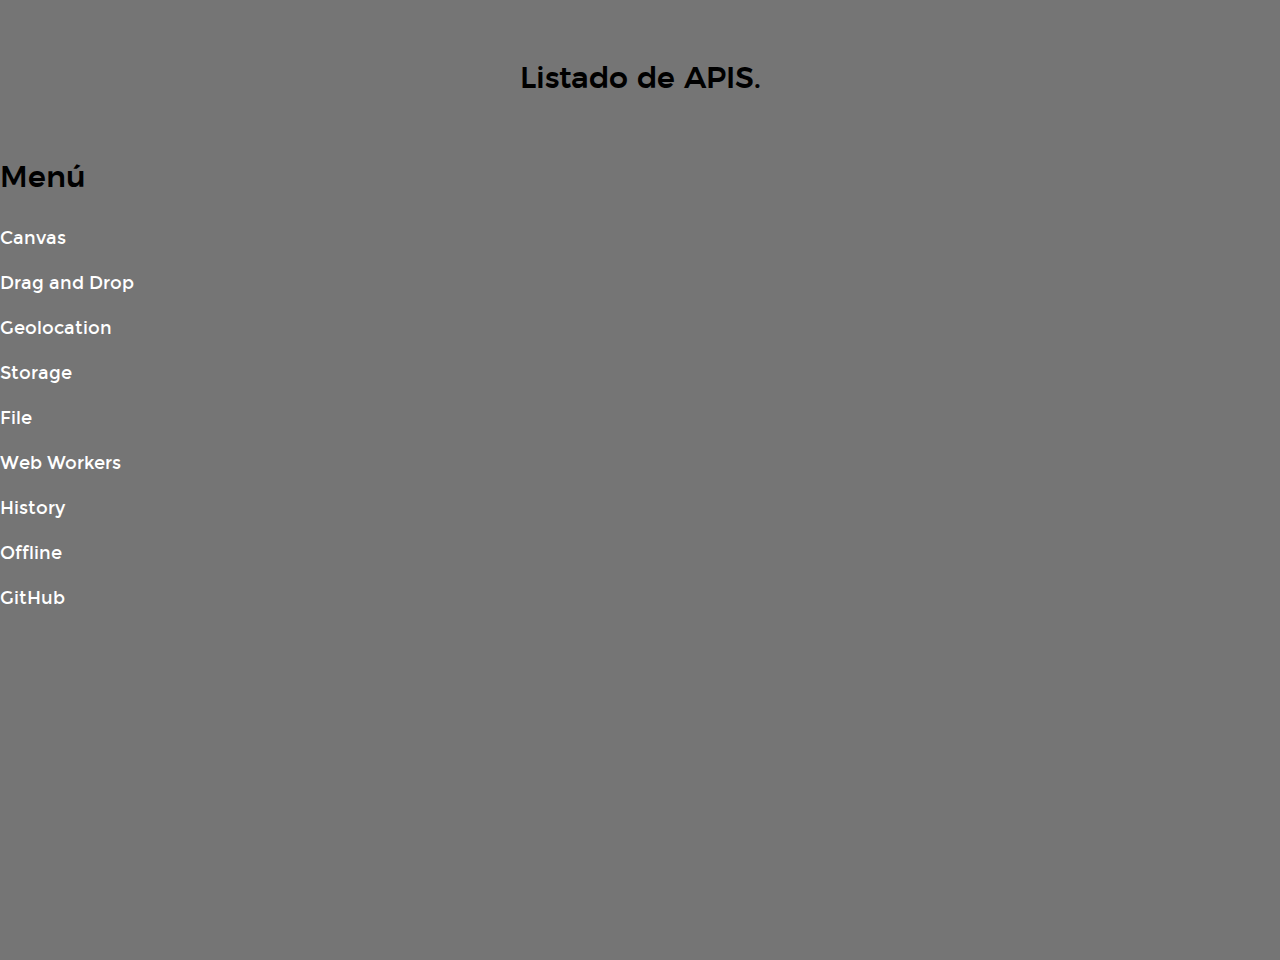
<file: index.html>
<!DOCTYPE html>
<html lang="en">

<meta name="description" content="">
<meta name="author" content="">

<!-- mobile specific metas
================================================== -->
<meta name="viewport" content="width=device-width, initial-scale=1">

<!-- CSS
================================================== -->
<link rel="stylesheet" href="css/base.css">
<link rel="stylesheet" href="css/vendor.css">
<link rel="stylesheet" href="css/main.css">

<!-- script
================================================== -->
<script src="js/modernizr.js"></script>
<script src="js/pace.min.js"></script>
    <meta charset="UTF-8">
    <title>Inicio</title>

    <ul class="header-nav__list">
        <li> <h2 align="center">Listado de APIS. </h2> </li>
        <li><h2>Menú</h2></li>
        <li><a  href="Canvas.html" title="canvas">Canvas</a></li>
        <li><a  href="DragandDrop.html" title="draganddrop">Drag and Drop</a></li>
        <li><a  href="Geolocation.html" title="geolocation">Geolocation</a></li>
        <li><a  href="Storage.html" title="storage">Storage</a></li>
        <li><a  href="File.html" title="file">File</a></li>
        <li><a  href="WebWorkers.html" title="webworkers">Web Workers</a></li>
        <li><a  href="History.html" title="history">History</a></li>
        <li><a  href="Offline.html" title="offline">Offline</a></li>
        <li><a href="https://github.com/Made-in-1996/PaginaWeb" title="github">GitHub</a></li>
    </ul>
</head>
<body>

</body>
</html>
</file>
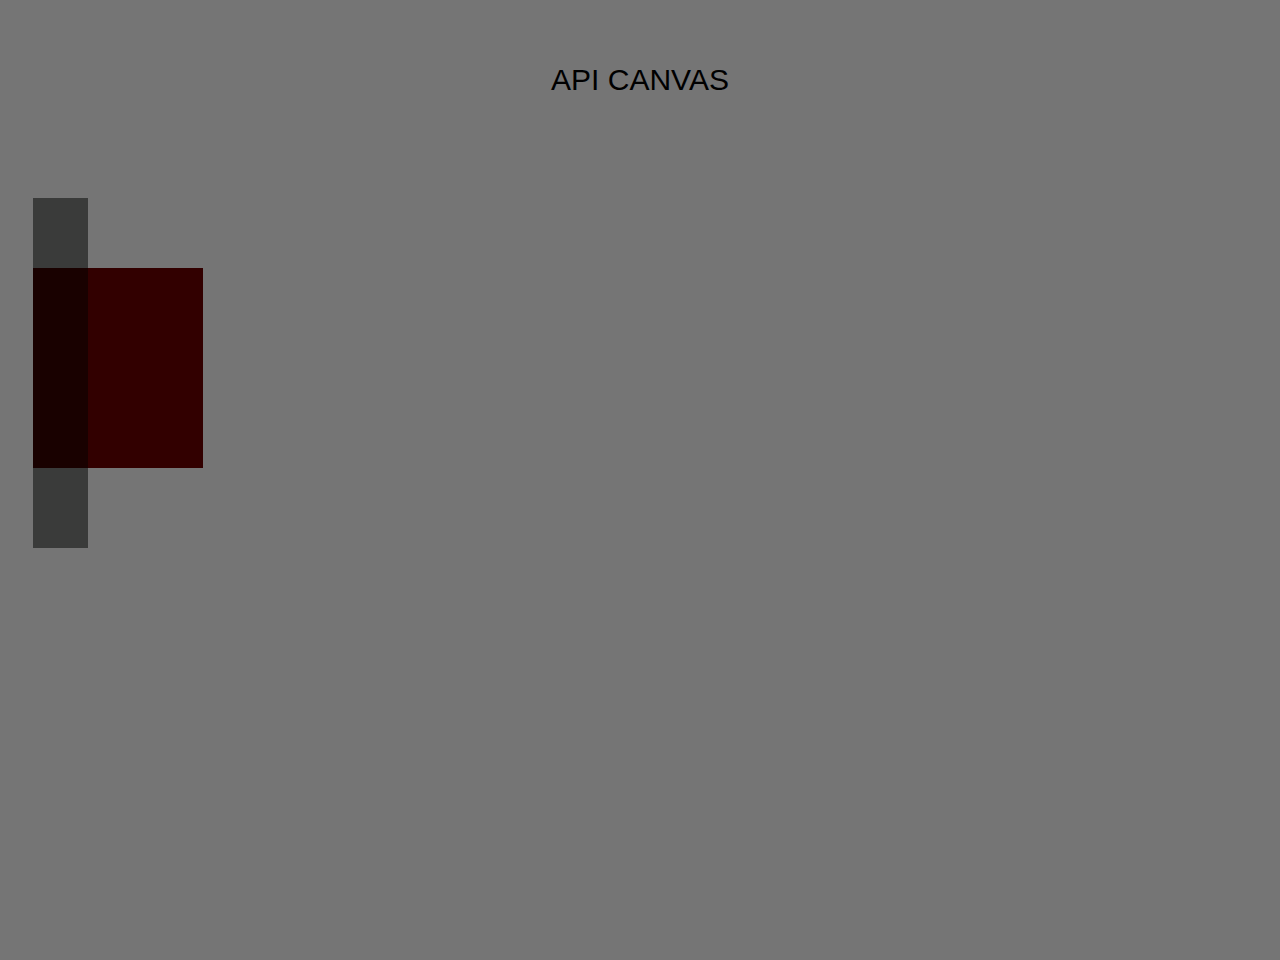
<file: Canvas.html>
<!DOCTYPE html>
<html lang="en">
<head>
    <meta charset="UTF-8">
    <title>Canvas</title>
    <link rel="stylesheet" href="css/main.css">
    <ul class="header-nav__list">
    <h2 align="center"> API CANVAS </h2>
    <script type="text/javascript">

        function dibujar() {
            var canvas = document.getElementById("canvas");
            var ctx = canvas.getContext("2d");
            ctx.fillStyle = "rgb(50,0,0)";
            ctx.fillRect (30, 100, 350, 200);
            ctx.fillStyle = "rgba(0, 2, 000, 0.5)";
            ctx.fillRect (30, 30, 55, 350);

        }
    </script>
    </ul>
</head>
<body onload="dibujar();">
<canvas id="canvas" width="200" height="400" style="border-style:solid;">
</canvas>
</body>
</html>
</file>
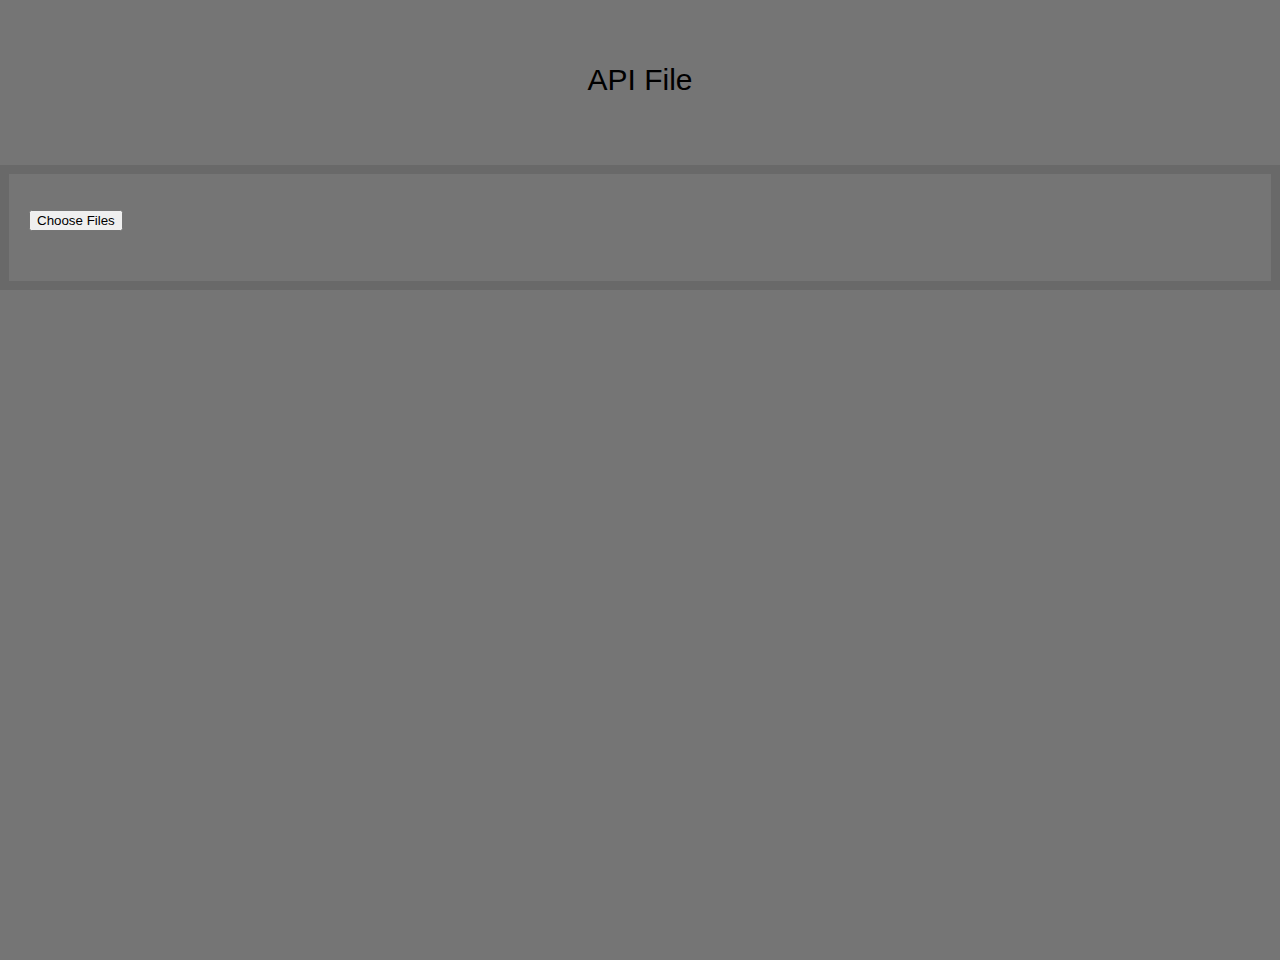
<file: File.html>
<!DOCTYPE html>
<html lang="en">
<head>
    <meta charset="UTF-8">
    <title>File</title>
    <link rel="stylesheet" href="css/main.css">
    <ul class="header-nav__list">
        <h2 align="center"> API File </h2>
    <script>
        function readFiles(event) {
            var fileList = event.target.files;

            for(var i=0; i < fileList.length; i++ ) {
                loadAsText(fileList[i]);
            }
        }

        function loadAsText(theFile) {
            var reader = new FileReader();

            reader.onload = function(loadedEvent) {
            }
            reader.readAsText(theFile);
        }
    </script>

        <style>
            div{
                font-size: 1.5em; padding: 20px; border-width: 9px; border-style: solid; border-color: dimgrey;
            }
        </style>
    </ul>
</head>
<body>
<div id="fileDropZone" >
    <input type="file" onchange="readFiles(event)" multiple>
</div>
</body>
</html>
</file>
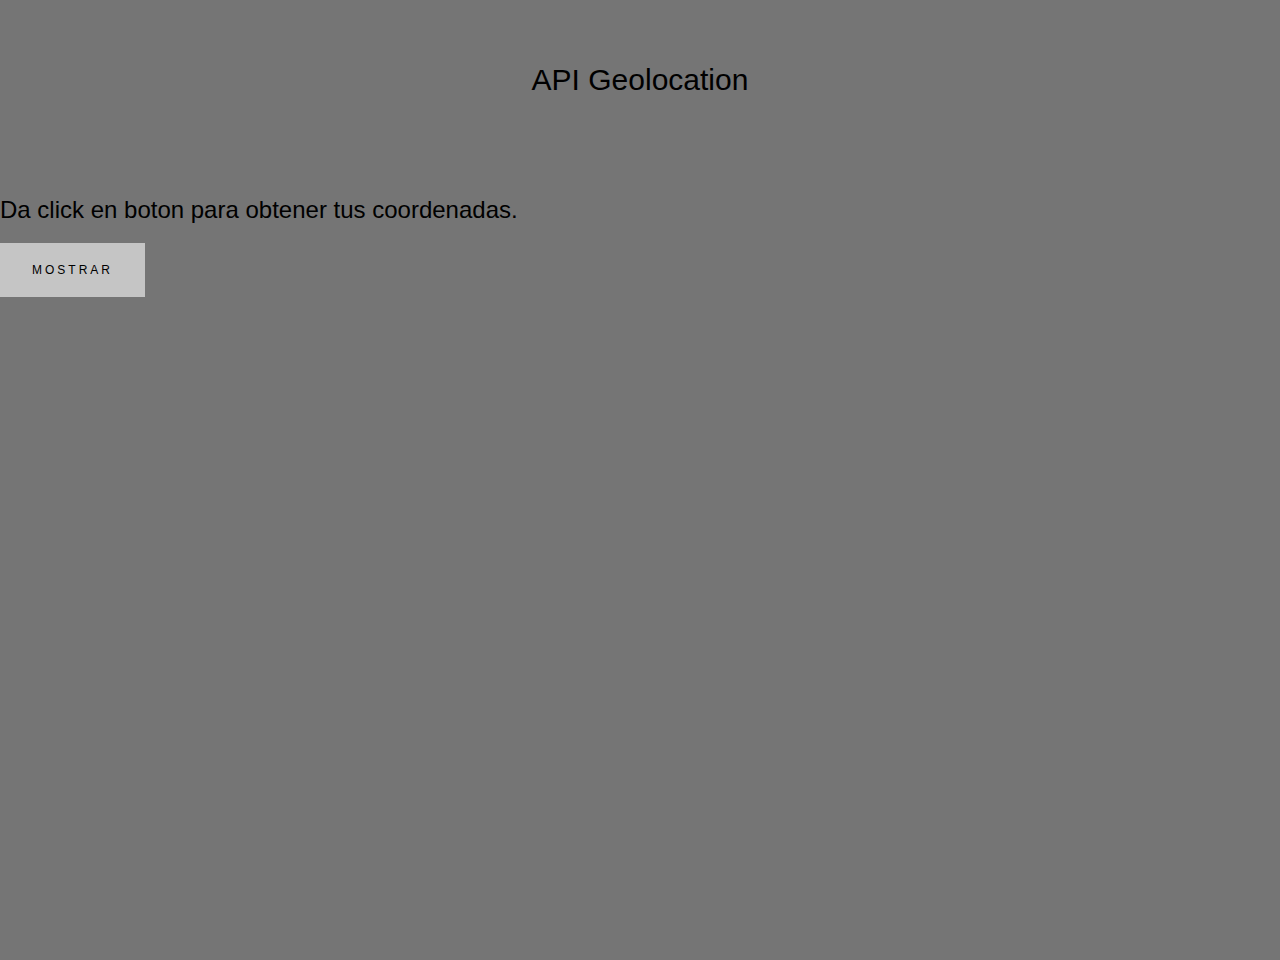
<file: Geolocation.html>
<!DOCTYPE html>
<html lang="en">
<head>
    <meta charset="UTF-8">
    <title>Geolocation</title>
    <link rel="stylesheet" href="css/main.css">

    <ul class="header-nav__list">
        <h2 align="center"> API Geolocation </h2>
    <script>
        var a = document.getElementById("demo");
        function getLocation() {
            if (navigator.geolocation) {
                navigator.geolocation.getCurrentPosition(showPosition);
            } else {
                a.innerHTML = "Geolocation is not supported by this browser.";
            }
        }

        function showPosition(position) {
            a.innerHTML = "Latitude: " + position.coords.latitude +
                "<br>Longitude: " + position.coords.longitude;
        }
    </script>
    </ul>
</head>
<body>
<h3>Da click en boton para obtener tus coordenadas.</h3>
<button onclick="getLocation()" class="btn btn-primary"> Mostrar </button>
<p id="demo"></p>
</body>
</html>
</file>
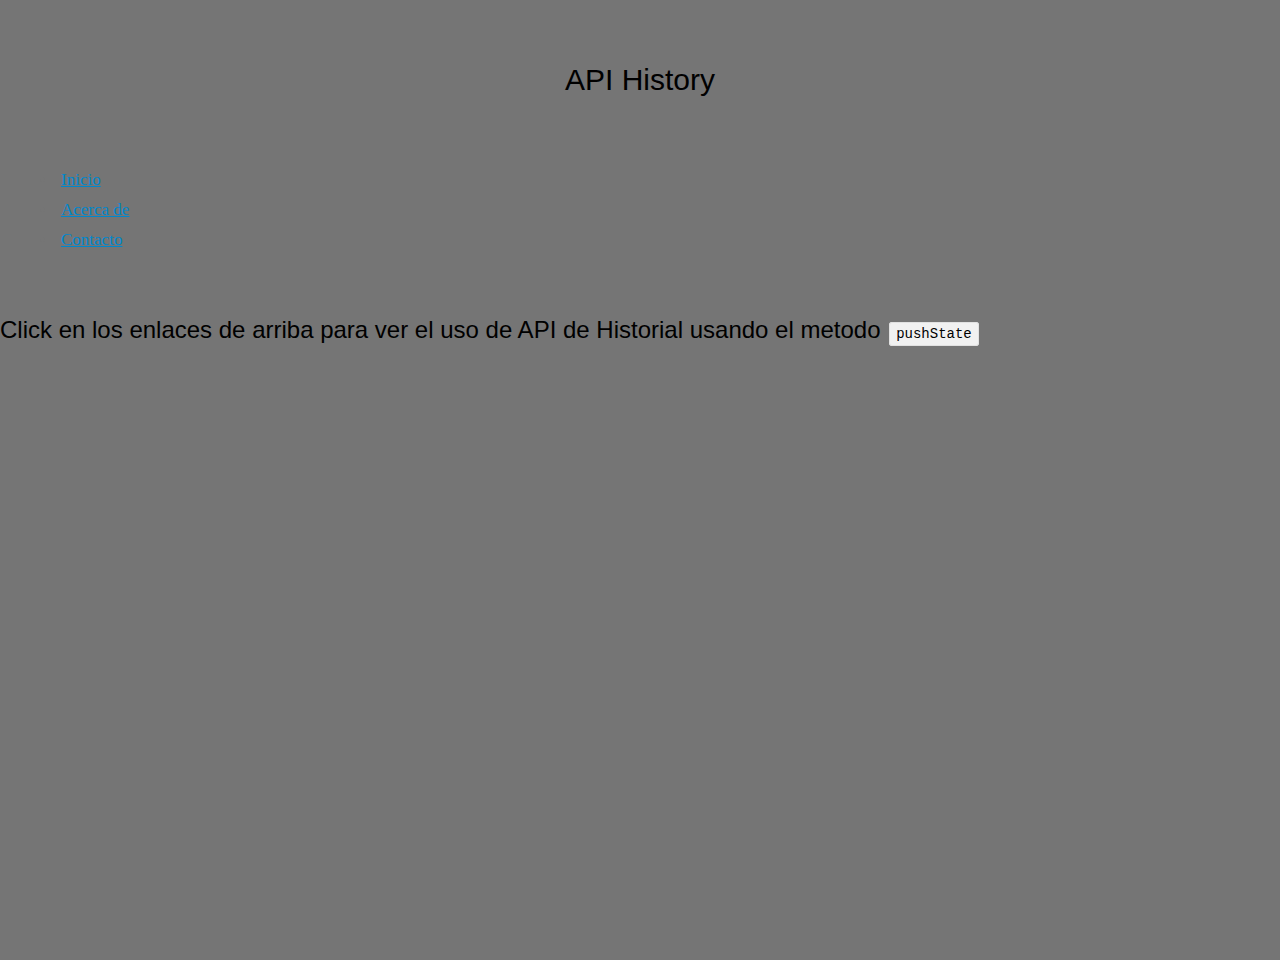
<file: History.html>
<!DOCTYPE html>
<html lang="en">
<head>
    <meta charset="UTF-8">
    <title>History</title>
    <link rel="stylesheet" href="css/main.css">
    <ul class="header-nav__list">
        <h2 align="center"> API History </h2>
        <script type="text/javascript">
            jQuery('document').ready(function(){

                jQuery('.historyAPI').on('click', function(e){
                    e.preventDefault();
                    var href = $(this).attr('href');

                    getContent(href, true);

                    jQuery('.historyAPI').removeClass('active');
                    $(this).addClass('active');
                });

            });

            window.addEventListener("popstate", function(e) {

                getContent(location.pathname, false);
            });

            function getContent(url, addEntry) {
                $.get(url)
                    .done(function( data ) {

                        $('#contentHolder').html(data);

                        if(addEntry == true) {
                            history.pushState(null, null, url);
                        }

                    });
            }
        </script>
    </ul>
</head>
<body>
<div class="container" >
    <div class="row">
        <ul class="nav navbar-nav" >
            <li><a href="inicio.html" class="historyAPI">Inicio</a></li>
            <li><a href="acercade.html" class="historyAPI">Acerca de</a></li>
            <li><a href="contacto.html" class="historyAPI">Contacto</a></li>
        </ul>
        <div class="row">
            <div class="col-md-6">
                <h3 class="well">
                    Click en los enlaces de arriba para ver el uso de API de Historial usando el metodo <code>pushState</code>
                </h3>
            </div>
    </div>
</div>
</div>
</body>
</html>
</file>
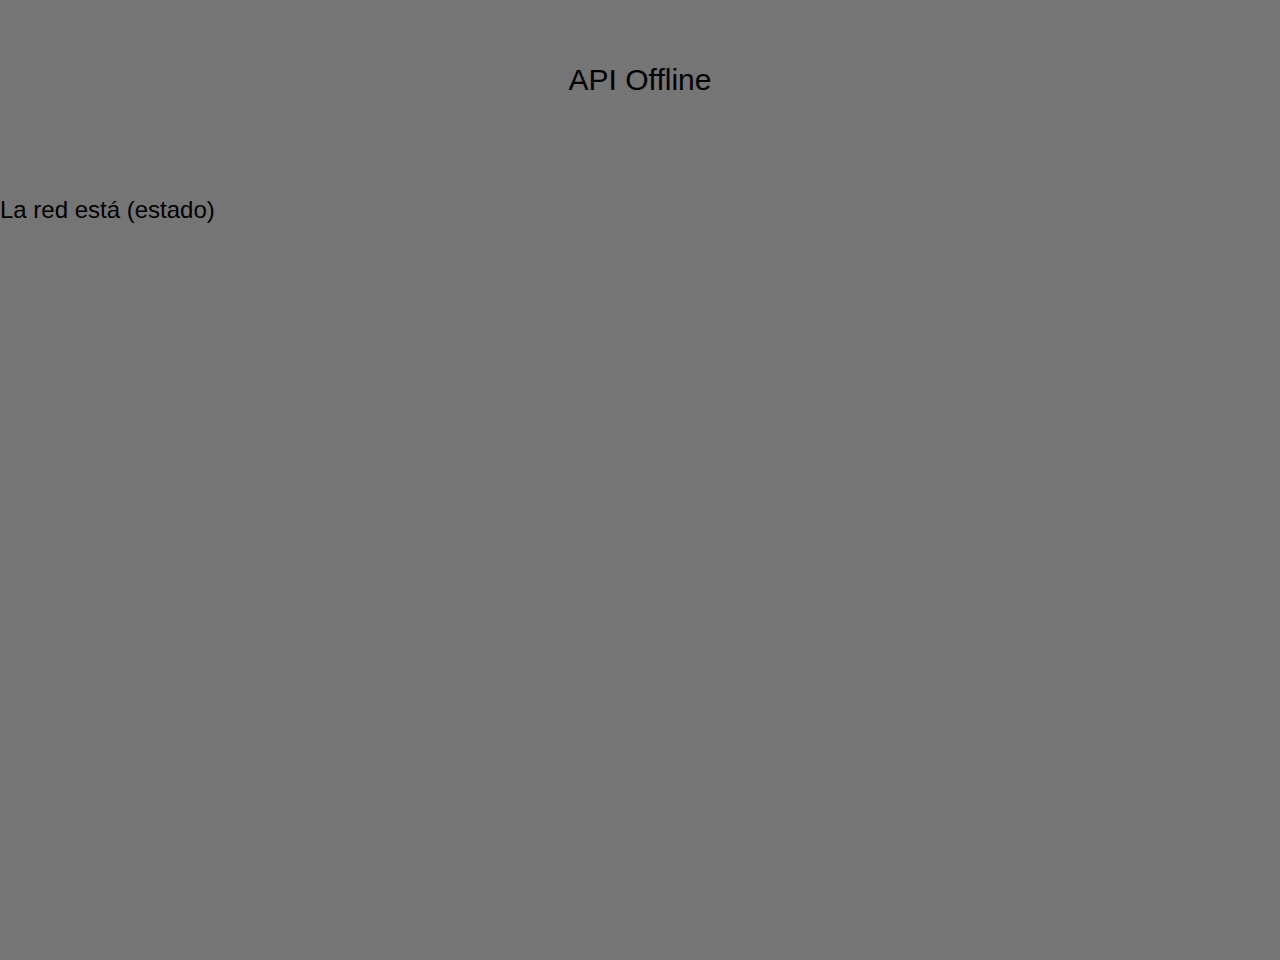
<file: Offline.html>
<!DOCTYPE html>
<html lang="en">
<head>
    <meta charset="UTF-8">
    <title>Offline</title>
    <link rel="stylesheet" href="css/main.css">
    <ul class="header-nav__list">
        <h2 align="center"> API Offline </h2>
    <script>
        function updateIndicator() {
            var indicator = document.getElementById('indicator');
            indicator.textContent = navigator.onLine ? 'online' : 'offline';
        }

        document.addEventListener('offline', function(e) { alert('Offline'); });
        document.addEventListener('online', function(e) { alert('Online') });
    </script>
    </ul>
</head>
<body ononline="alert('Online');" onoffline="alert('Offline');" >
<h3>La red está <span id="indicator">(estado)</span></h3>
</body>
</html>
</file>
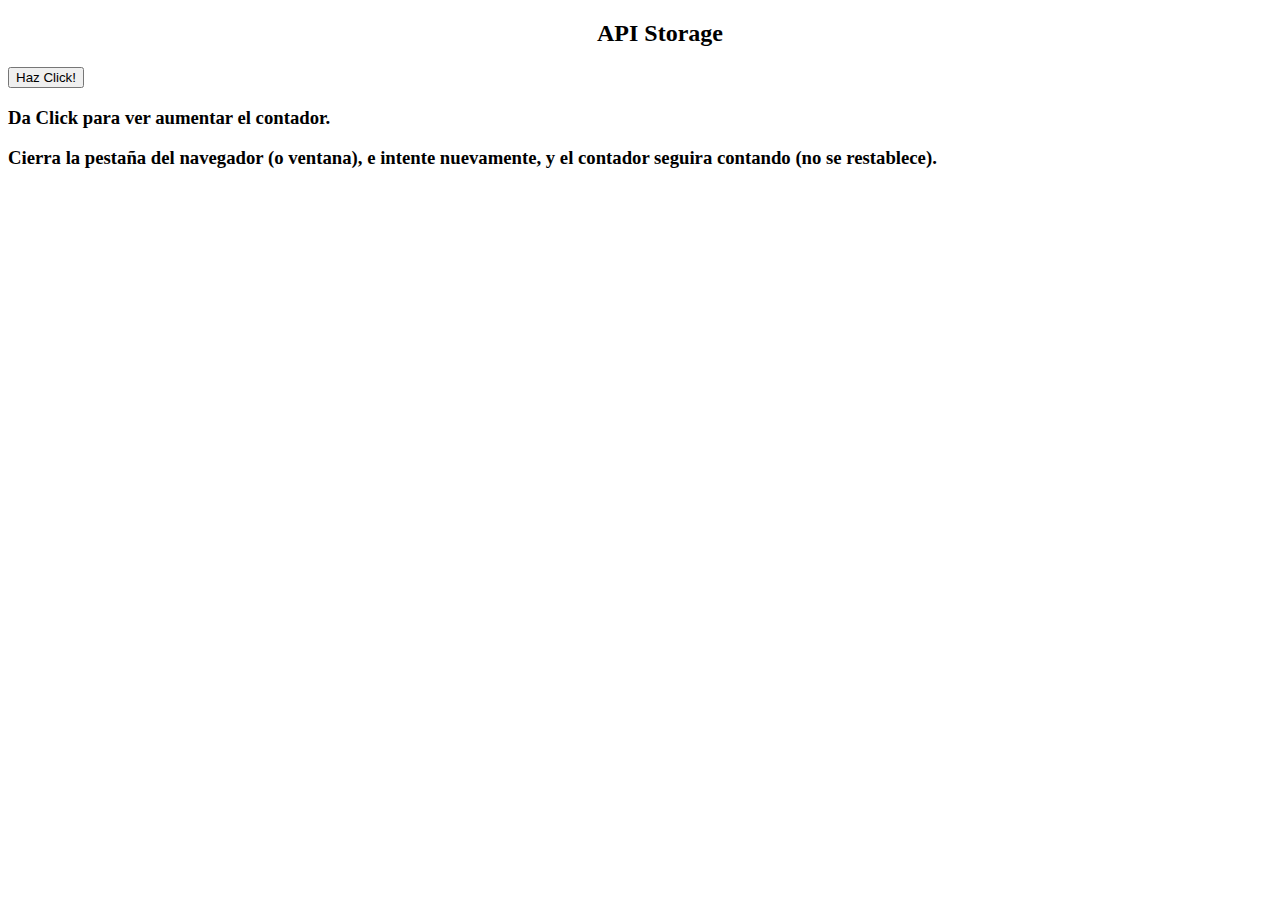
<file: Storage.html>
<!DOCTYPE html>
<html lang="en">

<head>
    <meta charset="UTF-8">
    <title>Storage</title>

    <ul class="header-nav__list">
    <h2 align="center"> API Storage </h2>
        <div class="h1">
    <script>
        function clickCounter() {
            if (typeof(Storage) !== "undefined") {
                if (localStorage.clickcount) {
                    localStorage.clickcount = Number(localStorage.clickcount)+1;
                } else {
                    localStorage.clickcount = 1;
                }
                document.getElementById("result").innerHTML = "Haz hecho click en el boton " + localStorage.clickcount + " vece(s).";
            } else {
                document.getElementById("result").innerHTML = "Lo siento, tu buscador no soporta la web storage";
            }
        }
    </script>
        </div>
</ul>
</head>
<body>
<p><button onclick="clickCounter()" type="button">Haz Click!</button></p>
<div id="result"></div>
<h3>Da Click para ver aumentar el contador.</h3>
<h3>Cierra la pestaña del navegador (o ventana), e intente nuevamente, y el contador seguira contando (no se restablece).</h3>
</body>
</html>
</file>
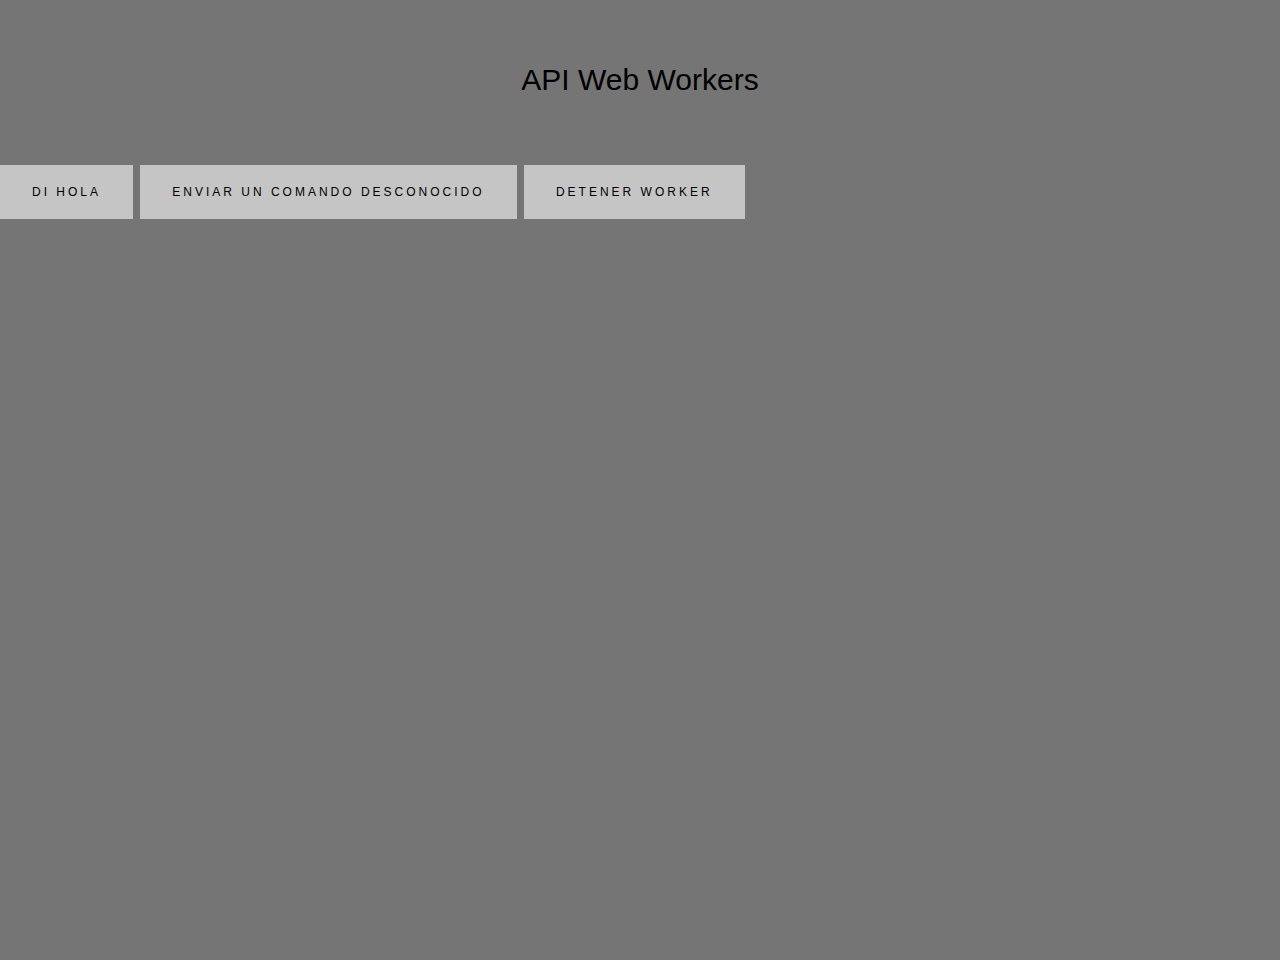
<file: WebWorkers.html>
<!DOCTYPE html>
<html lang="en">
<head>
    <meta charset="UTF-8">
    <title>Web Workers</title>
    <link rel="stylesheet" href="css/main.css">
    <ul class="header-nav__list">
        <h2 align="center"> API Web Workers </h2>
    <script>
        function sayHI() {
            worker.postMessage({'cmd': 'start', 'msg': 'Hi'});
        }

        function stop() {
            worker.postMessage({'cmd': 'stop', 'msg': 'Bye'});
        }

        function unknownCmd() {
            worker.postMessage({'cmd': 'foobard', 'msg': '???'});
        }

        var worker = new Worker('doWork.js');

        worker.addEventListener('message', function(e) {
            document.getElementById('result').textContent = e.data;
        }, false);
    </script>
    </ul>
</head>
<body>
<button onclick="sayHI()">Di hola</button>
<button onclick="unknownCmd()">Enviar un comando desconocido</button>
<button onclick="stop()">Detener worker</button>
<output id="result"></output>
</body>
</html>
</file>
<file: css/base.css>
/* =================================================================== 
 *
 *  Glint v1.0 Base Stylesheet
 *  11-20-2017
 *  ------------------------------------------------------------------
 *
 *  TOC:
 *  # imports 
 *  # normalize
 *  # basic/base setup styles
 *      ## Media
 *      ## Typography resets 
 *      ## links
 *      ## inputs
 *  # grid
 *      ## medium size devices
 *      ## tablets
 *      ## mobile devices
 *      ## small mobile devices
 *  # block grids
 *      ## medium size devices
 *      ## tablets
 *      ## mobile devices
 *      ## small mobile devices
 *  # MISC
 *
 * =================================================================== */


/* ===================================================================
 * # imports 
 *
 * ------------------------------------------------------------------- */
@import url("font-awesome/css/font-awesome.min.css");
@import url("micons/micons.css");
@import url("fonts.css");


/* ===================================================================
 * # normalize
 * normalize.css v5.0.0 | MIT License | 
 * github.com/necolas/normalize.css
 *
 * ------------------------------------------------------------------- */
html {
    font-family: sans-serif;
    line-height: 1.15;
    -ms-text-size-adjust: 100%;
    -webkit-text-size-adjust: 100%;
}

body {
    margin: 0;
}

article,
aside,
footer,
header,
nav,
section {
    display: block;
}

h1 {
    font-size: 2em;
    margin: 0.67em 0;
}

figcaption,
figure,
main {
    display: block;
}

figure {
    margin: 1em 40px;
}

hr {
    box-sizing: content-box;
    height: 0;
    overflow: visible;
}

pre {
    font-family: monospace, monospace;
    font-size: 1em;
}

a {
    background-color: transparent;
    -webkit-text-decoration-skip: objects;
}

a:active,
a:hover {
    outline-width: 0;
}

abbr[title] {
    border-bottom: none;
    text-decoration: underline;
    text-decoration: underline dotted;
}

b,
strong {
    font-weight: inherit;
}

b,
strong {
    font-weight: bolder;
}

code,
kbd,
samp {
    font-family: monospace, monospace;
    font-size: 1em;
}

dfn {
    font-style: italic;
}

mark {
    background-color: #ff0;
    color: #000;
}

small {
    font-size: 80%;
}

sub,
sup {
    font-size: 75%;
    line-height: 0;
    position: relative;
    vertical-align: baseline;
}

sub {
    bottom: -0.25em;
}

sup {
    top: -0.5em;
}

audio,
video {
    display: inline-block;
}

audio:not([controls]) {
    display: none;
    height: 0;
}

img {
    border-style: none;
}

svg:not(:root) {
    overflow: hidden;
}

button,
input,
optgroup,
select,
textarea {
    font-family: sans-serif;
    font-size: 100%;
    line-height: 1.15;
    margin: 0;
}

button,
input {
    overflow: visible;
}

button,
select {
    text-transform: none;
}

button,
html [type="button"],
[type="reset"],
[type="submit"] {
    -webkit-appearance: button;
}

button::-moz-focus-inner,
[type="button"]::-moz-focus-inner,
[type="reset"]::-moz-focus-inner,
[type="submit"]::-moz-focus-inner {
    border-style: none;
    padding: 0;
}

button:-moz-focusring,
[type="button"]:-moz-focusring,
[type="reset"]:-moz-focusring,
[type="submit"]:-moz-focusring {
    outline: 1px dotted ButtonText;
}

fieldset {
    border: 1px solid #c0c0c0;
    margin: 0 2px;
    padding: 0.35em 0.625em 0.75em;
}

legend {
    box-sizing: border-box;
    color: inherit;
    display: table;
    max-width: 100%;
    padding: 0;
    white-space: normal;
}

progress {
    display: inline-block;
    vertical-align: baseline;
}

textarea {
    overflow: auto;
}

[type="checkbox"],
[type="radio"] {
    box-sizing: border-box;
    padding: 0;
}

[type="number"]::-webkit-inner-spin-button,
[type="number"]::-webkit-outer-spin-button {
    height: auto;
}

[type="search"] {
    -webkit-appearance: textfield;
    outline-offset: -2px;
}

[type="search"]::-webkit-search-cancel-button,
[type="search"]::-webkit-search-decoration {
    -webkit-appearance: none;
}

::-webkit-file-upload-button {
    -webkit-appearance: button;
    font: inherit;
}

details,
menu {
    display: block;
}

summary {
    display: list-item;
}

canvas {
    display: inline-block;
}

template {
    display: none;
}

[hidden] {
    display: none;
}


/* ===================================================================
 * # basic/base setup styles
 *
 * ------------------------------------------------------------------- */
html {
    font-size: 62.5%;
    box-sizing: border-box;
}

*,
*::before,
*::after {
    box-sizing: inherit;
}

body {
    font-weight: normal;
    line-height: 1;
    word-wrap: break-word;
    text-rendering: optimizeLegibility;
    -webkit-overflow-scrolling: touch;
    -webkit-text-size-adjust: none;
}

body,
input,
button {
    -moz-osx-font-smoothing: grayscale;
    -webkit-font-smoothing: antialiased;
}


/* ------------------------------------------------------------------- 
 * ## Media
 * ------------------------------------------------------------------- */
img,
video {
    max-width: 100%;
    height: auto;
}


/* ------------------------------------------------------------------- 
 * ## Typography resets 
 * ------------------------------------------------------------------- */
div,
dl,
dt,
dd,
ul,
ol,
li,
h1,
h2,
h3,
h4,
h5,
h6,
pre,
form,
p,
blockquote,
th,
td {
    margin: 0;
    padding: 0;
}

h1,
h2,
h3,
h4,
h5,
h6 {
    -webkit-font-smoothing: auto;
    -webkit-font-smoothing: antialiased;
    -webkit-font-variant-ligatures: common-ligatures;
    -moz-font-variant-ligatures: common-ligatures;
    font-variant-ligatures: common-ligatures;
    text-rendering: optimizeLegibility;
}

em,
i {
    font-style: italic;
    line-height: inherit;
}

strong,
b {
    font-weight: bold;
    line-height: inherit;
}

small {
    font-size: 60%;
    line-height: inherit;
}

ol,
ul {
    list-style: none;
}

li {
    display: block;
}


/* ------------------------------------------------------------------- 
 * ## links 
 * ------------------------------------------------------------------- */
a {
    text-decoration: none;
    line-height: inherit;
}

a img {
    border: none;
}


/* ------------------------------------------------------------------- 
 * ## inputs 
 * ------------------------------------------------------------------- */
fieldset {
    margin: 0;
    padding: 0;
}

input[type="email"],
input[type="number"],
input[type="search"],
input[type="text"],
input[type="tel"],
input[type="url"],
input[type="password"],
textarea {
    -webkit-appearance: none;
    -moz-appearance: none;
    -ms-appearance: none;
    -o-appearance: none;
    appearance: none;
}


/* ===================================================================
 * # grid
 *
 * ------------------------------------------------------------------- */
.row {
    width: 94%;
    max-width: 1200px;
    margin: 0 auto;
}

.row:after {
    content: "";
    display: table;
    clear: both;
}

.row .row {
    width: auto;
    max-width: none;
    margin-left: -20px;
    margin-right: -20px;
}


/* column blocks
 * -------------------------------------- */
[class*="col-"] {
    float: left;
    padding: 0 20px;
}

[class*="col-"]+[class*="col-"].end {
    float: right;
}


/* column width classes 
 * -------------------------------------- */
.col-one {
    width: 8.33333%;
}

.col-two,
.col-1-6 {
    width: 16.66667%;
}

.col-three,
.col-1-4 {
    width: 25%;
}

.col-four,
.col-1-3 {
    width: 33.33333%;
}

.col-five {
    width: 41.66667%;
}

.col-six,
.col-1-2 {
    width: 50%;
}

.col-seven {
    width: 58.33333%;
}

.col-eight,
.col-2-3 {
    width: 66.66667%;
}

.col-nine,
.col-3-4 {
    width: 75%;
}

.col-ten,
.col-5-6 {
    width: 83.33333%;
}

.col-eleven {
    width: 91.66667%;
}

.col-twelve,
.col-full {
    width: 100%;
}


/* ------------------------------------------------------------------- 
 * ## medium size devices
 * ------------------------------------------------------------------- */
@media only screen and (max-width: 1200px) {
    .row .row {
        margin-left: -15px;
        margin-right: -15px;
    }
    [class*="col-"] {
        padding: 0 15px;
    }
    .md-two,
    .md-1-6 {
        width: 16.66667%;
    }
    .md-one {
        width: 8.33333%;
    }
    .md-three,
    .md-1-4 {
        width: 25%;
    }
    .md-four,
    .md-1-3 {
        width: 33.33333%;
    }
    .md-five {
        width: 41.66667%;
    }
    .md-six,
    .md-1-2 {
        width: 50%;
    }
    .md-seven {
        width: 58.33333%;
    }
    .md-eight,
    .md-2-3 {
        width: 66.66667%;
    }
    .md-nine,
    .md-3-4 {
        width: 75%;
    }
    .md-ten,
    .md-5-6 {
        width: 83.33333%;
    }
    .md-eleven {
        width: 91.66667%;
    }
    .md-twelve,
    .md-full {
        width: 100%;
    }
}


/* ------------------------------------------------------------------- 
 * ## tablets
 * ------------------------------------------------------------------- */
@media only screen and (max-width: 800px) {
    .row {
        width: 90%;
    }
    .tab-1-4 {
        width: 25%;
    }
    .tab-1-3 {
        width: 33.33333%;
    }
    .tab-1-2 {
        width: 50%;
    }
    .tab-2-3 {
        width: 66.66667%;
    }
    .tab-3-4 {
        width: 75%;
    }
    .tab-full {
        width: 100%;
    }
}


/* ------------------------------------------------------------------- 
 * ## mobile devices
 * ------------------------------------------------------------------- */
@media only screen and (max-width: 600px) {
    .row {
        width: auto;
        padding-left: 25px;
        padding-right: 25px;
    }
    .row .row {
        margin-left: -10px;
        margin-right: -10px;
    }
    [class*="col-"] {
        padding: 0 10px;
    }
    .mob-1-4 {
        width: 25%;
    }
    .mob-1-3 {
        width: 33.33333%;
    }
    .mob-1-2 {
        width: 50%;
    }
    .mob-2-3 {
        width: 66.66667%;
    }
    .mob-3-4 {
        width: 75%;
    }
    .mob-full {
        width: 100%;
    }
}


/* ------------------------------------------------------------------- 
 * ## small mobile devices
 * ------------------------------------------------------------------- */

/* stack columns on small mobile devices
 * ------------------------------------------------------------------- */

@media only screen and (max-width: 400px) {
    .row .row {
        padding-left: 0;
        padding-right: 0;
        margin-left: 0;
        margin-right: 0;
    }
    [class*="col-"] {
        width: 100% !important;
        float: none !important;
        clear: both !important;
        margin-left: 0;
        margin-right: 0;
        padding: 0;
    }
    [class*="col-"]+[class*="col-"].end {
        float: none;
    }
}


/* ===================================================================
 * # block grids
 * ------------------------------------------------------------------- */

/*   Equally-sized columns define at row level
 * ------------------------------------------------------------------- */
[class*="block-"]:after {
    content: "";
    display: table;
    clear: both;
}

.block-1-6 .col-block {
    width: 16.66667%;
}

.block-1-5 .col-block {
    width: 20%;
}

.block-1-4 .col-block {
    width: 25%;
}

.block-1-3 .col-block {
    width: 33.33333%;
}

.block-1-2 .col-block {
    width: 50%;
}


/**
 * Clearing for block grid columns. Allow columns with 
 * different heights to align properly.
 */

.block-1-6 .col-block:nth-child(6n+1),
.block-1-5 .col-block:nth-child(5n+1),
.block-1-4 .col-block:nth-child(4n+1),
.block-1-3 .col-block:nth-child(3n+1),
.block-1-2 .col-block:nth-child(2n+1) {
    clear: both;
}


/* ------------------------------------------------------------------- 
 * ## medium size devices
 * ------------------------------------------------------------------- */
@media only screen and (max-width: 1200px) {
    .block-m-1-6 .col-block {
        width: 16.66667%;
    }
    .block-m-1-5 .col-block {
        width: 20%;
    }
    .block-m-1-4 .col-block {
        width: 25%;
    }
    .block-m-1-3 .col-block {
        width: 33.33333%;
    }
    .block-m-1-2 .col-block {
        width: 50%;
    }
    .block-m-full .col-block {
        width: 100%;
        clear: both;
    }
    [class*="block-m-"] .col-block:nth-child(n) {
        clear: none;
    }
    .block-m-1-6 .col-block:nth-child(6n+1),
    .block-m-1-5 .col-block:nth-child(5n+1),
    .block-m-1-4 .col-block:nth-child(4n+1),
    .block-m-1-3 .col-block:nth-child(3n+1),
    .block-m-1-2 .col-block:nth-child(2n+1) {
        clear: both;
    }
}


/* ------------------------------------------------------------------- 
 * ## tablets
 * ------------------------------------------------------------------- */
@media only screen and (max-width: 800px) {
    .block-tab-1-6 .col-block {
        width: 16.66667%;
    }
    .block-tab-1-5 .col-block {
        width: 20%;
    }
    .block-tab-1-4 .col-block {
        width: 25%;
    }
    .block-tab-1-3 .col-block {
        width: 33.33333%;
    }
    .block-tab-1-2 .col-block {
        width: 50%;
    }
    .block-tab-full .col-block {
        width: 100%;
        clear: both;
    }
    [class*="block-tab-"] .col-block:nth-child(n) {
        clear: none;
    }
    .block-tab-1-6 .col-block:nth-child(6n+1),
    .block-tab-1-6 .col-block:nth-child(5n+1),
    .block-tab-1-4 .col-block:nth-child(4n+1),
    .block-tab-1-3 .col-block:nth-child(3n+1),
    .block-tab-1-2 .col-block:nth-child(2n+1) {
        clear: both;
    }
}


/* ------------------------------------------------------------------- 
 * ## mobile devices
 * ------------------------------------------------------------------- */
@media only screen and (max-width: 600px) {
    .block-mob-1-6 .col-block {
        width: 16.66667%;
    }
    .block-mob-1-5 .col-block {
        width: 20%;
    }
    .block-mob-1-4 .col-block {
        width: 25%;
    }
    .block-mob-1-3 .col-block {
        width: 33.33333%;
    }
    .block-mob-1-2 .col-block {
        width: 50%;
    }
    .block-mob-full .col-block {
        width: 100%;
        clear: both;
    }
    [class*="block-mob-"] .col-block:nth-child(n) {
        clear: none;
    }
    .block-mob-1-6 .col-block:nth-child(6n+1),
    .block-mob-1-5 .col-block:nth-child(5n+1),
    .block-mob-1-4 .col-block:nth-child(4n+1),
    .block-mob-1-3 .col-block:nth-child(3n+1),
    .block-mob-1-2 .col-block:nth-child(2n+1) {
        clear: both;
    }
}


/* ------------------------------------------------------------------- 
 * ## small mobile devices
 * ------------------------------------------------------------------- */

/* stack columns on small mobile devices
 * ------------------------------------------------------------------- */

@media only screen and (max-width: 400px) {
    .stack .col-block {
        width: 100% !important;
        float: none !important;
        clear: both !important;
        margin-left: 0;
        margin-right: 0;
    }
}


/* ===================================================================
 * # MISC
 *
 * ------------------------------------------------------------------- */
.group:after {
    content: "";
    display: table;
    clear: both;
}


/* Misc Helper Styles
 * -------------------------------------- */
.is-hidden {
    display: none;
}

.is-invisible {
    visibility: hidden;
}

.antialiased {
    -webkit-font-smoothing: antialiased;
    -moz-osx-font-smoothing: grayscale;
}

.overflow-hidden {
    overflow: hidden;
}

.remove-bottom {
    margin-bottom: 0;
}

.half-bottom {
    margin-bottom: 1.5rem !important;
}

.add-bottom {
    margin-bottom: 3rem !important;
}

.no-border {
    border: none;
}

.full-width {
    width: 100%;
}

.text-center {
    text-align: center;
}

.text-left {
    text-align: left;
}

.text-right {
    text-align: right;
}

.pull-left {
    float: left;
}

.pull-right {
    float: right;
}

.align-center {
    margin-left: auto;
    margin-right: auto;
    text-align: center;
}


/*# sourceMappingURL=base.css.map */
</file>
<file: css/vendor.css>
/* =================================================================== 
 *
 *  Glint v1.0 Vendor/Third Party CSS 
 *  11-20-2017
 *  ------------------------------------------------------------------
 *
 *  TOC:
 *  # animate on scroll
 *  # slick slider
 *  # photoswipe
 *  # photoSwipe skin
 *
 * =================================================================== */


/* ===================================================================
 * # animate on scroll 
 * https://michalsnik.github.io/aos/
 *
 * ------------------------------------------------------------------- */
[data-aos][data-aos][data-aos-duration='50'], body[data-aos-duration='50'] [data-aos] {
    transition-duration: 50ms;
}

[data-aos][data-aos][data-aos-delay='50'], body[data-aos-delay='50'] [data-aos] {
    transition-delay: 0;
}

[data-aos][data-aos][data-aos-delay='50'].aos-animate, body[data-aos-delay='50'] [data-aos].aos-animate {
    transition-delay: 50ms;
}

[data-aos][data-aos][data-aos-duration='100'], body[data-aos-duration='100'] [data-aos] {
    transition-duration: .1s;
}

[data-aos][data-aos][data-aos-delay='100'], body[data-aos-delay='100'] [data-aos] {
    transition-delay: 0;
}

[data-aos][data-aos][data-aos-delay='100'].aos-animate, body[data-aos-delay='100'] [data-aos].aos-animate {
    transition-delay: .1s;
}

[data-aos][data-aos][data-aos-duration='150'], body[data-aos-duration='150'] [data-aos] {
    transition-duration: .15s;
}

[data-aos][data-aos][data-aos-delay='150'], body[data-aos-delay='150'] [data-aos] {
    transition-delay: 0;
}

[data-aos][data-aos][data-aos-delay='150'].aos-animate, body[data-aos-delay='150'] [data-aos].aos-animate {
    transition-delay: .15s;
}

[data-aos][data-aos][data-aos-duration='200'], body[data-aos-duration='200'] [data-aos] {
    transition-duration: .2s;
}

[data-aos][data-aos][data-aos-delay='200'], body[data-aos-delay='200'] [data-aos] {
    transition-delay: 0;
}

[data-aos][data-aos][data-aos-delay='200'].aos-animate, body[data-aos-delay='200'] [data-aos].aos-animate {
    transition-delay: .2s;
}

[data-aos][data-aos][data-aos-duration='250'], body[data-aos-duration='250'] [data-aos] {
    transition-duration: .25s;
}

[data-aos][data-aos][data-aos-delay='250'], body[data-aos-delay='250'] [data-aos] {
    transition-delay: 0;
}

[data-aos][data-aos][data-aos-delay='250'].aos-animate, body[data-aos-delay='250'] [data-aos].aos-animate {
    transition-delay: .25s;
}

[data-aos][data-aos][data-aos-duration='300'], body[data-aos-duration='300'] [data-aos] {
    transition-duration: .3s;
}

[data-aos][data-aos][data-aos-delay='300'], body[data-aos-delay='300'] [data-aos] {
    transition-delay: 0;
}

[data-aos][data-aos][data-aos-delay='300'].aos-animate, body[data-aos-delay='300'] [data-aos].aos-animate {
    transition-delay: .3s;
}

[data-aos][data-aos][data-aos-duration='350'], body[data-aos-duration='350'] [data-aos] {
    transition-duration: .35s;
}

[data-aos][data-aos][data-aos-delay='350'], body[data-aos-delay='350'] [data-aos] {
    transition-delay: 0;
}

[data-aos][data-aos][data-aos-delay='350'].aos-animate, body[data-aos-delay='350'] [data-aos].aos-animate {
    transition-delay: .35s;
}

[data-aos][data-aos][data-aos-duration='400'], body[data-aos-duration='400'] [data-aos] {
    transition-duration: .4s;
}

[data-aos][data-aos][data-aos-delay='400'], body[data-aos-delay='400'] [data-aos] {
    transition-delay: 0;
}

[data-aos][data-aos][data-aos-delay='400'].aos-animate, body[data-aos-delay='400'] [data-aos].aos-animate {
    transition-delay: .4s;
}

[data-aos][data-aos][data-aos-duration='450'], body[data-aos-duration='450'] [data-aos] {
    transition-duration: .45s;
}

[data-aos][data-aos][data-aos-delay='450'], body[data-aos-delay='450'] [data-aos] {
    transition-delay: 0;
}

[data-aos][data-aos][data-aos-delay='450'].aos-animate, body[data-aos-delay='450'] [data-aos].aos-animate {
    transition-delay: .45s;
}

[data-aos][data-aos][data-aos-duration='500'], body[data-aos-duration='500'] [data-aos] {
    transition-duration: .5s;
}

[data-aos][data-aos][data-aos-delay='500'], body[data-aos-delay='500'] [data-aos] {
    transition-delay: 0;
}

[data-aos][data-aos][data-aos-delay='500'].aos-animate, body[data-aos-delay='500'] [data-aos].aos-animate {
    transition-delay: .5s;
}

[data-aos][data-aos][data-aos-duration='550'], body[data-aos-duration='550'] [data-aos] {
    transition-duration: .55s;
}

[data-aos][data-aos][data-aos-delay='550'], body[data-aos-delay='550'] [data-aos] {
    transition-delay: 0;
}

[data-aos][data-aos][data-aos-delay='550'].aos-animate, body[data-aos-delay='550'] [data-aos].aos-animate {
    transition-delay: .55s;
}

[data-aos][data-aos][data-aos-duration='600'], body[data-aos-duration='600'] [data-aos] {
    transition-duration: .6s;
}

[data-aos][data-aos][data-aos-delay='600'], body[data-aos-delay='600'] [data-aos] {
    transition-delay: 0;
}

[data-aos][data-aos][data-aos-delay='600'].aos-animate, body[data-aos-delay='600'] [data-aos].aos-animate {
    transition-delay: .6s;
}

[data-aos][data-aos][data-aos-duration='650'], body[data-aos-duration='650'] [data-aos] {
    transition-duration: .65s;
}

[data-aos][data-aos][data-aos-delay='650'], body[data-aos-delay='650'] [data-aos] {
    transition-delay: 0;
}

[data-aos][data-aos][data-aos-delay='650'].aos-animate, body[data-aos-delay='650'] [data-aos].aos-animate {
    transition-delay: .65s;
}

[data-aos][data-aos][data-aos-duration='700'], body[data-aos-duration='700'] [data-aos] {
    transition-duration: .7s;
}

[data-aos][data-aos][data-aos-delay='700'], body[data-aos-delay='700'] [data-aos] {
    transition-delay: 0;
}

[data-aos][data-aos][data-aos-delay='700'].aos-animate, body[data-aos-delay='700'] [data-aos].aos-animate {
    transition-delay: .7s;
}

[data-aos][data-aos][data-aos-duration='750'], body[data-aos-duration='750'] [data-aos] {
    transition-duration: .75s;
}

[data-aos][data-aos][data-aos-delay='750'], body[data-aos-delay='750'] [data-aos] {
    transition-delay: 0;
}

[data-aos][data-aos][data-aos-delay='750'].aos-animate, body[data-aos-delay='750'] [data-aos].aos-animate {
    transition-delay: .75s;
}

[data-aos][data-aos][data-aos-duration='800'], body[data-aos-duration='800'] [data-aos] {
    transition-duration: .8s;
}

[data-aos][data-aos][data-aos-delay='800'], body[data-aos-delay='800'] [data-aos] {
    transition-delay: 0;
}

[data-aos][data-aos][data-aos-delay='800'].aos-animate, body[data-aos-delay='800'] [data-aos].aos-animate {
    transition-delay: .8s;
}

[data-aos][data-aos][data-aos-duration='850'], body[data-aos-duration='850'] [data-aos] {
    transition-duration: .85s;
}

[data-aos][data-aos][data-aos-delay='850'], body[data-aos-delay='850'] [data-aos] {
    transition-delay: 0;
}

[data-aos][data-aos][data-aos-delay='850'].aos-animate, body[data-aos-delay='850'] [data-aos].aos-animate {
    transition-delay: .85s;
}

[data-aos][data-aos][data-aos-duration='900'], body[data-aos-duration='900'] [data-aos] {
    transition-duration: .9s;
}

[data-aos][data-aos][data-aos-delay='900'], body[data-aos-delay='900'] [data-aos] {
    transition-delay: 0;
}

[data-aos][data-aos][data-aos-delay='900'].aos-animate, body[data-aos-delay='900'] [data-aos].aos-animate {
    transition-delay: .9s;
}

[data-aos][data-aos][data-aos-duration='950'], body[data-aos-duration='950'] [data-aos] {
    transition-duration: .95s;
}

[data-aos][data-aos][data-aos-delay='950'], body[data-aos-delay='950'] [data-aos] {
    transition-delay: 0;
}

[data-aos][data-aos][data-aos-delay='950'].aos-animate, body[data-aos-delay='950'] [data-aos].aos-animate {
    transition-delay: .95s;
}

[data-aos][data-aos][data-aos-duration='1000'], body[data-aos-duration='1000'] [data-aos] {
    transition-duration: 1s;
}

[data-aos][data-aos][data-aos-delay='1000'], body[data-aos-delay='1000'] [data-aos] {
    transition-delay: 0;
}

[data-aos][data-aos][data-aos-delay='1000'].aos-animate, body[data-aos-delay='1000'] [data-aos].aos-animate {
    transition-delay: 1s;
}

[data-aos][data-aos][data-aos-duration='1050'], body[data-aos-duration='1050'] [data-aos] {
    transition-duration: 1.05s;
}

[data-aos][data-aos][data-aos-delay='1050'], body[data-aos-delay='1050'] [data-aos] {
    transition-delay: 0;
}

[data-aos][data-aos][data-aos-delay='1050'].aos-animate, body[data-aos-delay='1050'] [data-aos].aos-animate {
    transition-delay: 1.05s;
}

[data-aos][data-aos][data-aos-duration='1100'], body[data-aos-duration='1100'] [data-aos] {
    transition-duration: 1.1s;
}

[data-aos][data-aos][data-aos-delay='1100'], body[data-aos-delay='1100'] [data-aos] {
    transition-delay: 0;
}

[data-aos][data-aos][data-aos-delay='1100'].aos-animate, body[data-aos-delay='1100'] [data-aos].aos-animate {
    transition-delay: 1.1s;
}

[data-aos][data-aos][data-aos-duration='1150'], body[data-aos-duration='1150'] [data-aos] {
    transition-duration: 1.15s;
}

[data-aos][data-aos][data-aos-delay='1150'], body[data-aos-delay='1150'] [data-aos] {
    transition-delay: 0;
}

[data-aos][data-aos][data-aos-delay='1150'].aos-animate, body[data-aos-delay='1150'] [data-aos].aos-animate {
    transition-delay: 1.15s;
}

[data-aos][data-aos][data-aos-duration='1200'], body[data-aos-duration='1200'] [data-aos] {
    transition-duration: 1.2s;
}

[data-aos][data-aos][data-aos-delay='1200'], body[data-aos-delay='1200'] [data-aos] {
    transition-delay: 0;
}

[data-aos][data-aos][data-aos-delay='1200'].aos-animate, body[data-aos-delay='1200'] [data-aos].aos-animate {
    transition-delay: 1.2s;
}

[data-aos][data-aos][data-aos-duration='1250'], body[data-aos-duration='1250'] [data-aos] {
    transition-duration: 1.25s;
}

[data-aos][data-aos][data-aos-delay='1250'], body[data-aos-delay='1250'] [data-aos] {
    transition-delay: 0;
}

[data-aos][data-aos][data-aos-delay='1250'].aos-animate, body[data-aos-delay='1250'] [data-aos].aos-animate {
    transition-delay: 1.25s;
}

[data-aos][data-aos][data-aos-duration='1300'], body[data-aos-duration='1300'] [data-aos] {
    transition-duration: 1.3s;
}

[data-aos][data-aos][data-aos-delay='1300'], body[data-aos-delay='1300'] [data-aos] {
    transition-delay: 0;
}

[data-aos][data-aos][data-aos-delay='1300'].aos-animate, body[data-aos-delay='1300'] [data-aos].aos-animate {
    transition-delay: 1.3s;
}

[data-aos][data-aos][data-aos-duration='1350'], body[data-aos-duration='1350'] [data-aos] {
    transition-duration: 1.35s;
}

[data-aos][data-aos][data-aos-delay='1350'], body[data-aos-delay='1350'] [data-aos] {
    transition-delay: 0;
}

[data-aos][data-aos][data-aos-delay='1350'].aos-animate, body[data-aos-delay='1350'] [data-aos].aos-animate {
    transition-delay: 1.35s;
}

[data-aos][data-aos][data-aos-duration='1400'], body[data-aos-duration='1400'] [data-aos] {
    transition-duration: 1.4s;
}

[data-aos][data-aos][data-aos-delay='1400'], body[data-aos-delay='1400'] [data-aos] {
    transition-delay: 0;
}

[data-aos][data-aos][data-aos-delay='1400'].aos-animate, body[data-aos-delay='1400'] [data-aos].aos-animate {
    transition-delay: 1.4s;
}

[data-aos][data-aos][data-aos-duration='1450'], body[data-aos-duration='1450'] [data-aos] {
    transition-duration: 1.45s;
}

[data-aos][data-aos][data-aos-delay='1450'], body[data-aos-delay='1450'] [data-aos] {
    transition-delay: 0;
}

[data-aos][data-aos][data-aos-delay='1450'].aos-animate, body[data-aos-delay='1450'] [data-aos].aos-animate {
    transition-delay: 1.45s;
}

[data-aos][data-aos][data-aos-duration='1500'], body[data-aos-duration='1500'] [data-aos] {
    transition-duration: 1.5s;
}

[data-aos][data-aos][data-aos-delay='1500'], body[data-aos-delay='1500'] [data-aos] {
    transition-delay: 0;
}

[data-aos][data-aos][data-aos-delay='1500'].aos-animate, body[data-aos-delay='1500'] [data-aos].aos-animate {
    transition-delay: 1.5s;
}

[data-aos][data-aos][data-aos-duration='1550'], body[data-aos-duration='1550'] [data-aos] {
    transition-duration: 1.55s;
}

[data-aos][data-aos][data-aos-delay='1550'], body[data-aos-delay='1550'] [data-aos] {
    transition-delay: 0;
}

[data-aos][data-aos][data-aos-delay='1550'].aos-animate, body[data-aos-delay='1550'] [data-aos].aos-animate {
    transition-delay: 1.55s;
}

[data-aos][data-aos][data-aos-duration='1600'], body[data-aos-duration='1600'] [data-aos] {
    transition-duration: 1.6s;
}

[data-aos][data-aos][data-aos-delay='1600'], body[data-aos-delay='1600'] [data-aos] {
    transition-delay: 0;
}

[data-aos][data-aos][data-aos-delay='1600'].aos-animate, body[data-aos-delay='1600'] [data-aos].aos-animate {
    transition-delay: 1.6s;
}

[data-aos][data-aos][data-aos-duration='1650'], body[data-aos-duration='1650'] [data-aos] {
    transition-duration: 1.65s;
}

[data-aos][data-aos][data-aos-delay='1650'], body[data-aos-delay='1650'] [data-aos] {
    transition-delay: 0;
}

[data-aos][data-aos][data-aos-delay='1650'].aos-animate, body[data-aos-delay='1650'] [data-aos].aos-animate {
    transition-delay: 1.65s;
}

[data-aos][data-aos][data-aos-duration='1700'], body[data-aos-duration='1700'] [data-aos] {
    transition-duration: 1.7s;
}

[data-aos][data-aos][data-aos-delay='1700'], body[data-aos-delay='1700'] [data-aos] {
    transition-delay: 0;
}

[data-aos][data-aos][data-aos-delay='1700'].aos-animate, body[data-aos-delay='1700'] [data-aos].aos-animate {
    transition-delay: 1.7s;
}

[data-aos][data-aos][data-aos-duration='1750'], body[data-aos-duration='1750'] [data-aos] {
    transition-duration: 1.75s;
}

[data-aos][data-aos][data-aos-delay='1750'], body[data-aos-delay='1750'] [data-aos] {
    transition-delay: 0;
}

[data-aos][data-aos][data-aos-delay='1750'].aos-animate, body[data-aos-delay='1750'] [data-aos].aos-animate {
    transition-delay: 1.75s;
}

[data-aos][data-aos][data-aos-duration='1800'], body[data-aos-duration='1800'] [data-aos] {
    transition-duration: 1.8s;
}

[data-aos][data-aos][data-aos-delay='1800'], body[data-aos-delay='1800'] [data-aos] {
    transition-delay: 0;
}

[data-aos][data-aos][data-aos-delay='1800'].aos-animate, body[data-aos-delay='1800'] [data-aos].aos-animate {
    transition-delay: 1.8s;
}

[data-aos][data-aos][data-aos-duration='1850'], body[data-aos-duration='1850'] [data-aos] {
    transition-duration: 1.85s;
}

[data-aos][data-aos][data-aos-delay='1850'], body[data-aos-delay='1850'] [data-aos] {
    transition-delay: 0;
}

[data-aos][data-aos][data-aos-delay='1850'].aos-animate, body[data-aos-delay='1850'] [data-aos].aos-animate {
    transition-delay: 1.85s;
}

[data-aos][data-aos][data-aos-duration='1900'], body[data-aos-duration='1900'] [data-aos] {
    transition-duration: 1.9s;
}

[data-aos][data-aos][data-aos-delay='1900'], body[data-aos-delay='1900'] [data-aos] {
    transition-delay: 0;
}

[data-aos][data-aos][data-aos-delay='1900'].aos-animate, body[data-aos-delay='1900'] [data-aos].aos-animate {
    transition-delay: 1.9s;
}

[data-aos][data-aos][data-aos-duration='1950'], body[data-aos-duration='1950'] [data-aos] {
    transition-duration: 1.95s;
}

[data-aos][data-aos][data-aos-delay='1950'], body[data-aos-delay='1950'] [data-aos] {
    transition-delay: 0;
}

[data-aos][data-aos][data-aos-delay='1950'].aos-animate, body[data-aos-delay='1950'] [data-aos].aos-animate {
    transition-delay: 1.95s;
}

[data-aos][data-aos][data-aos-duration='2000'], body[data-aos-duration='2000'] [data-aos] {
    transition-duration: 2s;
}

[data-aos][data-aos][data-aos-delay='2000'], body[data-aos-delay='2000'] [data-aos] {
    transition-delay: 0;
}

[data-aos][data-aos][data-aos-delay='2000'].aos-animate, body[data-aos-delay='2000'] [data-aos].aos-animate {
    transition-delay: 2s;
}

[data-aos][data-aos][data-aos-duration='2050'], body[data-aos-duration='2050'] [data-aos] {
    transition-duration: 2.05s;
}

[data-aos][data-aos][data-aos-delay='2050'], body[data-aos-delay='2050'] [data-aos] {
    transition-delay: 0;
}

[data-aos][data-aos][data-aos-delay='2050'].aos-animate, body[data-aos-delay='2050'] [data-aos].aos-animate {
    transition-delay: 2.05s;
}

[data-aos][data-aos][data-aos-duration='2100'], body[data-aos-duration='2100'] [data-aos] {
    transition-duration: 2.1s;
}

[data-aos][data-aos][data-aos-delay='2100'], body[data-aos-delay='2100'] [data-aos] {
    transition-delay: 0;
}

[data-aos][data-aos][data-aos-delay='2100'].aos-animate, body[data-aos-delay='2100'] [data-aos].aos-animate {
    transition-delay: 2.1s;
}

[data-aos][data-aos][data-aos-duration='2150'], body[data-aos-duration='2150'] [data-aos] {
    transition-duration: 2.15s;
}

[data-aos][data-aos][data-aos-delay='2150'], body[data-aos-delay='2150'] [data-aos] {
    transition-delay: 0;
}

[data-aos][data-aos][data-aos-delay='2150'].aos-animate, body[data-aos-delay='2150'] [data-aos].aos-animate {
    transition-delay: 2.15s;
}

[data-aos][data-aos][data-aos-duration='2200'], body[data-aos-duration='2200'] [data-aos] {
    transition-duration: 2.2s;
}

[data-aos][data-aos][data-aos-delay='2200'], body[data-aos-delay='2200'] [data-aos] {
    transition-delay: 0;
}

[data-aos][data-aos][data-aos-delay='2200'].aos-animate, body[data-aos-delay='2200'] [data-aos].aos-animate {
    transition-delay: 2.2s;
}

[data-aos][data-aos][data-aos-duration='2250'], body[data-aos-duration='2250'] [data-aos] {
    transition-duration: 2.25s;
}

[data-aos][data-aos][data-aos-delay='2250'], body[data-aos-delay='2250'] [data-aos] {
    transition-delay: 0;
}

[data-aos][data-aos][data-aos-delay='2250'].aos-animate, body[data-aos-delay='2250'] [data-aos].aos-animate {
    transition-delay: 2.25s;
}

[data-aos][data-aos][data-aos-duration='2300'], body[data-aos-duration='2300'] [data-aos] {
    transition-duration: 2.3s;
}

[data-aos][data-aos][data-aos-delay='2300'], body[data-aos-delay='2300'] [data-aos] {
    transition-delay: 0;
}

[data-aos][data-aos][data-aos-delay='2300'].aos-animate, body[data-aos-delay='2300'] [data-aos].aos-animate {
    transition-delay: 2.3s;
}

[data-aos][data-aos][data-aos-duration='2350'], body[data-aos-duration='2350'] [data-aos] {
    transition-duration: 2.35s;
}

[data-aos][data-aos][data-aos-delay='2350'], body[data-aos-delay='2350'] [data-aos] {
    transition-delay: 0;
}

[data-aos][data-aos][data-aos-delay='2350'].aos-animate, body[data-aos-delay='2350'] [data-aos].aos-animate {
    transition-delay: 2.35s;
}

[data-aos][data-aos][data-aos-duration='2400'], body[data-aos-duration='2400'] [data-aos] {
    transition-duration: 2.4s;
}

[data-aos][data-aos][data-aos-delay='2400'], body[data-aos-delay='2400'] [data-aos] {
    transition-delay: 0;
}

[data-aos][data-aos][data-aos-delay='2400'].aos-animate, body[data-aos-delay='2400'] [data-aos].aos-animate {
    transition-delay: 2.4s;
}

[data-aos][data-aos][data-aos-duration='2450'], body[data-aos-duration='2450'] [data-aos] {
    transition-duration: 2.45s;
}

[data-aos][data-aos][data-aos-delay='2450'], body[data-aos-delay='2450'] [data-aos] {
    transition-delay: 0;
}

[data-aos][data-aos][data-aos-delay='2450'].aos-animate, body[data-aos-delay='2450'] [data-aos].aos-animate {
    transition-delay: 2.45s;
}

[data-aos][data-aos][data-aos-duration='2500'], body[data-aos-duration='2500'] [data-aos] {
    transition-duration: 2.5s;
}

[data-aos][data-aos][data-aos-delay='2500'], body[data-aos-delay='2500'] [data-aos] {
    transition-delay: 0;
}

[data-aos][data-aos][data-aos-delay='2500'].aos-animate, body[data-aos-delay='2500'] [data-aos].aos-animate {
    transition-delay: 2.5s;
}

[data-aos][data-aos][data-aos-duration='2550'], body[data-aos-duration='2550'] [data-aos] {
    transition-duration: 2.55s;
}

[data-aos][data-aos][data-aos-delay='2550'], body[data-aos-delay='2550'] [data-aos] {
    transition-delay: 0;
}

[data-aos][data-aos][data-aos-delay='2550'].aos-animate, body[data-aos-delay='2550'] [data-aos].aos-animate {
    transition-delay: 2.55s;
}

[data-aos][data-aos][data-aos-duration='2600'], body[data-aos-duration='2600'] [data-aos] {
    transition-duration: 2.6s;
}

[data-aos][data-aos][data-aos-delay='2600'], body[data-aos-delay='2600'] [data-aos] {
    transition-delay: 0;
}

[data-aos][data-aos][data-aos-delay='2600'].aos-animate, body[data-aos-delay='2600'] [data-aos].aos-animate {
    transition-delay: 2.6s;
}

[data-aos][data-aos][data-aos-duration='2650'], body[data-aos-duration='2650'] [data-aos] {
    transition-duration: 2.65s;
}

[data-aos][data-aos][data-aos-delay='2650'], body[data-aos-delay='2650'] [data-aos] {
    transition-delay: 0;
}

[data-aos][data-aos][data-aos-delay='2650'].aos-animate, body[data-aos-delay='2650'] [data-aos].aos-animate {
    transition-delay: 2.65s;
}

[data-aos][data-aos][data-aos-duration='2700'], body[data-aos-duration='2700'] [data-aos] {
    transition-duration: 2.7s;
}

[data-aos][data-aos][data-aos-delay='2700'], body[data-aos-delay='2700'] [data-aos] {
    transition-delay: 0;
}

[data-aos][data-aos][data-aos-delay='2700'].aos-animate, body[data-aos-delay='2700'] [data-aos].aos-animate {
    transition-delay: 2.7s;
}

[data-aos][data-aos][data-aos-duration='2750'], body[data-aos-duration='2750'] [data-aos] {
    transition-duration: 2.75s;
}

[data-aos][data-aos][data-aos-delay='2750'], body[data-aos-delay='2750'] [data-aos] {
    transition-delay: 0;
}

[data-aos][data-aos][data-aos-delay='2750'].aos-animate, body[data-aos-delay='2750'] [data-aos].aos-animate {
    transition-delay: 2.75s;
}

[data-aos][data-aos][data-aos-duration='2800'], body[data-aos-duration='2800'] [data-aos] {
    transition-duration: 2.8s;
}

[data-aos][data-aos][data-aos-delay='2800'], body[data-aos-delay='2800'] [data-aos] {
    transition-delay: 0;
}

[data-aos][data-aos][data-aos-delay='2800'].aos-animate, body[data-aos-delay='2800'] [data-aos].aos-animate {
    transition-delay: 2.8s;
}

[data-aos][data-aos][data-aos-duration='2850'], body[data-aos-duration='2850'] [data-aos] {
    transition-duration: 2.85s;
}

[data-aos][data-aos][data-aos-delay='2850'], body[data-aos-delay='2850'] [data-aos] {
    transition-delay: 0;
}

[data-aos][data-aos][data-aos-delay='2850'].aos-animate, body[data-aos-delay='2850'] [data-aos].aos-animate {
    transition-delay: 2.85s;
}

[data-aos][data-aos][data-aos-duration='2900'], body[data-aos-duration='2900'] [data-aos] {
    transition-duration: 2.9s;
}

[data-aos][data-aos][data-aos-delay='2900'], body[data-aos-delay='2900'] [data-aos] {
    transition-delay: 0;
}

[data-aos][data-aos][data-aos-delay='2900'].aos-animate, body[data-aos-delay='2900'] [data-aos].aos-animate {
    transition-delay: 2.9s;
}

[data-aos][data-aos][data-aos-duration='2950'], body[data-aos-duration='2950'] [data-aos] {
    transition-duration: 2.95s;
}

[data-aos][data-aos][data-aos-delay='2950'], body[data-aos-delay='2950'] [data-aos] {
    transition-delay: 0;
}

[data-aos][data-aos][data-aos-delay='2950'].aos-animate, body[data-aos-delay='2950'] [data-aos].aos-animate {
    transition-delay: 2.95s;
}

[data-aos][data-aos][data-aos-duration='3000'], body[data-aos-duration='3000'] [data-aos] {
    transition-duration: 3s;
}

[data-aos][data-aos][data-aos-delay='3000'], body[data-aos-delay='3000'] [data-aos] {
    transition-delay: 0;
}

[data-aos][data-aos][data-aos-delay='3000'].aos-animate, body[data-aos-delay='3000'] [data-aos].aos-animate {
    transition-delay: 3s;
}

[data-aos][data-aos][data-aos-easing=linear], body[data-aos-easing=linear] [data-aos] {
    transition-timing-function: cubic-bezier(0.25, 0.25, 0.75, 0.75);
}

[data-aos][data-aos][data-aos-easing=ease], body[data-aos-easing=ease] [data-aos] {
    transition-timing-function: ease;
}

[data-aos][data-aos][data-aos-easing=ease-in], body[data-aos-easing=ease-in] [data-aos] {
    transition-timing-function: ease-in;
}

[data-aos][data-aos][data-aos-easing=ease-out], body[data-aos-easing=ease-out] [data-aos] {
    transition-timing-function: ease-out;
}

[data-aos][data-aos][data-aos-easing=ease-in-out], body[data-aos-easing=ease-in-out] [data-aos] {
    transition-timing-function: ease-in-out;
}

[data-aos][data-aos][data-aos-easing=ease-in-back], body[data-aos-easing=ease-in-back] [data-aos] {
    transition-timing-function: cubic-bezier(0.6, -0.28, 0.735, 0.045);
}

[data-aos][data-aos][data-aos-easing=ease-out-back], body[data-aos-easing=ease-out-back] [data-aos] {
    transition-timing-function: cubic-bezier(0.175, 0.885, 0.32, 1.275);
}

[data-aos][data-aos][data-aos-easing=ease-in-out-back], body[data-aos-easing=ease-in-out-back] [data-aos] {
    transition-timing-function: cubic-bezier(0.68, -0.55, 0.265, 1.55);
}

[data-aos][data-aos][data-aos-easing=ease-in-sine], body[data-aos-easing=ease-in-sine] [data-aos] {
    transition-timing-function: cubic-bezier(0.47, 0, 0.745, 0.715);
}

[data-aos][data-aos][data-aos-easing=ease-out-sine], body[data-aos-easing=ease-out-sine] [data-aos] {
    transition-timing-function: cubic-bezier(0.39, 0.575, 0.565, 1);
}

[data-aos][data-aos][data-aos-easing=ease-in-out-sine], body[data-aos-easing=ease-in-out-sine] [data-aos] {
    transition-timing-function: cubic-bezier(0.445, 0.05, 0.55, 0.95);
}

[data-aos][data-aos][data-aos-easing=ease-in-quad], body[data-aos-easing=ease-in-quad] [data-aos] {
    transition-timing-function: cubic-bezier(0.55, 0.085, 0.68, 0.53);
}

[data-aos][data-aos][data-aos-easing=ease-out-quad], body[data-aos-easing=ease-out-quad] [data-aos] {
    transition-timing-function: cubic-bezier(0.25, 0.46, 0.45, 0.94);
}

[data-aos][data-aos][data-aos-easing=ease-in-out-quad], body[data-aos-easing=ease-in-out-quad] [data-aos] {
    transition-timing-function: cubic-bezier(0.455, 0.03, 0.515, 0.955);
}

[data-aos][data-aos][data-aos-easing=ease-in-cubic], body[data-aos-easing=ease-in-cubic] [data-aos] {
    transition-timing-function: cubic-bezier(0.55, 0.085, 0.68, 0.53);
}

[data-aos][data-aos][data-aos-easing=ease-out-cubic], body[data-aos-easing=ease-out-cubic] [data-aos] {
    transition-timing-function: cubic-bezier(0.25, 0.46, 0.45, 0.94);
}

[data-aos][data-aos][data-aos-easing=ease-in-out-cubic], body[data-aos-easing=ease-in-out-cubic] [data-aos] {
    transition-timing-function: cubic-bezier(0.455, 0.03, 0.515, 0.955);
}

[data-aos][data-aos][data-aos-easing=ease-in-quart], body[data-aos-easing=ease-in-quart] [data-aos] {
    transition-timing-function: cubic-bezier(0.55, 0.085, 0.68, 0.53);
}

[data-aos][data-aos][data-aos-easing=ease-out-quart], body[data-aos-easing=ease-out-quart] [data-aos] {
    transition-timing-function: cubic-bezier(0.25, 0.46, 0.45, 0.94);
}

[data-aos][data-aos][data-aos-easing=ease-in-out-quart], body[data-aos-easing=ease-in-out-quart] [data-aos] {
    transition-timing-function: cubic-bezier(0.455, 0.03, 0.515, 0.955);
}

[data-aos^=fade][data-aos^=fade] {
    opacity: 0;
    transition-property: opacity, transform;
}

[data-aos^=fade][data-aos^=fade].aos-animate {
    opacity: 1;
    transform: translate(0);
}

[data-aos=fade-up] {
    transform: translateY(100px);
}

[data-aos=fade-down] {
    transform: translateY(-100px);
}

[data-aos=fade-right] {
    transform: translate(-100px);
}

[data-aos=fade-left] {
    transform: translate(100px);
}

[data-aos=fade-up-right] {
    transform: translate(-100px, 100px);
}

[data-aos=fade-up-left] {
    transform: translate(100px, 100px);
}

[data-aos=fade-down-right] {
    transform: translate(-100px, -100px);
}

[data-aos=fade-down-left] {
    transform: translate(100px, -100px);
}

[data-aos^=zoom][data-aos^=zoom] {
    opacity: 0;
    transition-property: opacity, transform;
}

[data-aos^=zoom][data-aos^=zoom].aos-animate {
    opacity: 1;
    transform: translate(0) scale(1);
}

[data-aos=zoom-in] {
    transform: scale(0.6);
}

[data-aos=zoom-in-up] {
    transform: translateY(100px) scale(0.6);
}

[data-aos=zoom-in-down] {
    transform: translateY(-100px) scale(0.6);
}

[data-aos=zoom-in-right] {
    transform: translate(-100px) scale(0.6);
}

[data-aos=zoom-in-left] {
    transform: translate(100px) scale(0.6);
}

[data-aos=zoom-out] {
    transform: scale(1.2);
}

[data-aos=zoom-out-up] {
    transform: translateY(100px) scale(1.2);
}

[data-aos=zoom-out-down] {
    transform: translateY(-100px) scale(1.2);
}

[data-aos=zoom-out-right] {
    transform: translate(-100px) scale(1.2);
}

[data-aos=zoom-out-left] {
    transform: translate(100px) scale(1.2);
}

[data-aos^=slide][data-aos^=slide] {
    transition-property: transform;
}

[data-aos^=slide][data-aos^=slide].aos-animate {
    transform: translate(0);
}

[data-aos=slide-up] {
    transform: translateY(100%);
}

[data-aos=slide-down] {
    transform: translateY(-100%);
}

[data-aos=slide-right] {
    transform: translateX(-100%);
}

[data-aos=slide-left] {
    transform: translateX(100%);
}

[data-aos^=flip][data-aos^=flip] {
    backface-visibility: hidden;
    transition-property: transform;
}

[data-aos=flip-left] {
    transform: perspective(2500px) rotateY(-100deg);
}

[data-aos=flip-left].aos-animate {
    transform: perspective(2500px) rotateY(0);
}

[data-aos=flip-right] {
    transform: perspective(2500px) rotateY(100deg);
}

[data-aos=flip-right].aos-animate {
    transform: perspective(2500px) rotateY(0);
}

[data-aos=flip-up] {
    transform: perspective(2500px) rotateX(-100deg);
}

[data-aos=flip-up].aos-animate {
    transform: perspective(2500px) rotateX(0);
}

[data-aos=flip-down] {
    transform: perspective(2500px) rotateX(100deg);
}

[data-aos=flip-down].aos-animate {
    transform: perspective(2500px) rotateX(0);
}


/*# sourceMappingURL=aos.css.map*/



/* ===================================================================
 * # slick slider
 *
 * ------------------------------------------------------------------- */
.slick-slider {
    position: relative;
    display: block;
    box-sizing: border-box;
    -webkit-touch-callout: none;
    -webkit-user-select: none;
    -khtml-user-select: none;
    -moz-user-select: none;
    -ms-user-select: none;
    user-select: none;
    -ms-touch-action: pan-y;
    touch-action: pan-y;
    -webkit-tap-highlight-color: transparent;
}

.slick-list {
    position: relative;
    overflow: hidden;
    display: block;
    margin: 0;
    padding: 0;
}

.slick-list:focus {
    outline: none;
}

.slick-list.dragging {
    cursor: pointer;
    cursor: hand;
}

.slick-slider .slick-track, .slick-slider .slick-list {
    -webkit-transform: translate3d(0, 0, 0);
    -moz-transform: translate3d(0, 0, 0);
    -ms-transform: translate3d(0, 0, 0);
    -o-transform: translate3d(0, 0, 0);
    transform: translate3d(0, 0, 0);
}

.slick-track {
    position: relative;
    left: 0;
    top: 0;
    display: block;
}

.slick-track:before, .slick-track:after {
    content: "";
    display: table;
}

.slick-track:after {
    clear: both;
}

.slick-loading .slick-track {
    visibility: hidden;
}

.slick-slide {
    float: left;
    height: 100%;
    min-height: 1px;
    display: none;
}

[dir="rtl"] .slick-slide {
    float: right;
}

.slick-slide img {
    display: block;
}

.slick-slide.slick-loading img {
    display: none;
}

.slick-slide.dragging img {
    pointer-events: none;
}

.slick-initialized .slick-slide {
    display: block;
}

.slick-loading .slick-slide {
    visibility: hidden;
}

.slick-vertical .slick-slide {
    display: block;
    height: auto;
    border: 1px solid transparent;
}

.slick-arrow.slick-hidden {
    display: none;
}



/* ===================================================================
 * # photoswipe
 *   PhotoSwipe main CSS by Dmitry Semenov 
 *   photoswipe.com | MIT license
 *
 * ------------------------------------------------------------------- */
/*! 
  # photoswipe
  PhotoSwipe main CSS by Dmitry Semenov | photoswipe.com | MIT license */

/*
	Styles for basic PhotoSwipe functionality (sliding area, open/close transitions)
*/

/* pswp = photoswipe */

.pswp {
    display: none;
    position: absolute;
    width: 100%;
    height: 100%;
    left: 0;
    top: 0;
    overflow: hidden;
    -ms-touch-action: none;
    touch-action: none;
    z-index: 1500;
    -webkit-text-size-adjust: 100%;
    /* create separate layer, to avoid paint on window.onscroll in webkit/blink */
    -webkit-backface-visibility: hidden;
    outline: none;
}

.pswp * {
    -webkit-box-sizing: border-box;
    box-sizing: border-box;
}

.pswp img {
    max-width: none;
}


/* style is added when JS option showHideOpacity is set to true */

.pswp--animate_opacity {
    /* 0.001, because opacity:0 doesn't trigger Paint action, which causes lag at start of transition */
    opacity: 0.001;
    will-change: opacity;
    /* for open/close transition */
    -webkit-transition: opacity 333ms cubic-bezier(0.4, 0, 0.22, 1);
    transition: opacity 333ms cubic-bezier(0.4, 0, 0.22, 1);
}

.pswp--open {
    display: block;
}

.pswp--zoom-allowed .pswp__img {
    /* autoprefixer: off */
    cursor: -webkit-zoom-in;
    cursor: -moz-zoom-in;
    cursor: zoom-in;
}

.pswp--zoomed-in .pswp__img {
    /* autoprefixer: off */
    cursor: -webkit-grab;
    cursor: -moz-grab;
    cursor: grab;
}

.pswp--dragging .pswp__img {
    /* autoprefixer: off */
    cursor: -webkit-grabbing;
    cursor: -moz-grabbing;
    cursor: grabbing;
}


/*
	Background is added as a separate element.
	As animating opacity is much faster than animating rgba() background-color.
*/

.pswp__bg {
    position: absolute;
    left: 0;
    top: 0;
    width: 100%;
    height: 100%;
    background: #000;
    opacity: 0;
    -webkit-transform: translateZ(0);
    transform: translateZ(0);
    -webkit-backface-visibility: hidden;
    will-change: opacity;
}

.pswp__scroll-wrap {
    position: absolute;
    left: 0;
    top: 0;
    width: 100%;
    height: 100%;
    overflow: hidden;
}

.pswp__container, .pswp__zoom-wrap {
    -ms-touch-action: none;
    touch-action: none;
    position: absolute;
    left: 0;
    right: 0;
    top: 0;
    bottom: 0;
}


/* Prevent selection and tap highlights */

.pswp__container, .pswp__img {
    -webkit-user-select: none;
    -moz-user-select: none;
    -ms-user-select: none;
    user-select: none;
    -webkit-tap-highlight-color: transparent;
    -webkit-touch-callout: none;
}

.pswp__zoom-wrap {
    position: absolute;
    width: 100%;
    -webkit-transform-origin: left top;
    -ms-transform-origin: left top;
    transform-origin: left top;
    /* for open/close transition */
    -webkit-transition: -webkit-transform 333ms cubic-bezier(0.4, 0, 0.22, 1);
    transition: transform 333ms cubic-bezier(0.4, 0, 0.22, 1);
}

.pswp__bg {
    will-change: opacity;
    /* for open/close transition */
    -webkit-transition: opacity 333ms cubic-bezier(0.4, 0, 0.22, 1);
    transition: opacity 333ms cubic-bezier(0.4, 0, 0.22, 1);
}

.pswp--animated-in .pswp__bg, .pswp--animated-in .pswp__zoom-wrap {
    -webkit-transition: none;
    transition: none;
}

.pswp__container, .pswp__zoom-wrap {
    -webkit-backface-visibility: hidden;
}

.pswp__item {
    position: absolute;
    left: 0;
    right: 0;
    top: 0;
    bottom: 0;
    overflow: hidden;
}

.pswp__img {
    position: absolute;
    width: auto;
    height: auto;
    top: 0;
    left: 0;
}


/*
	stretched thumbnail or div placeholder element (see below)
	style is added to avoid flickering in webkit/blink when layers overlap
*/

.pswp__img--placeholder {
    -webkit-backface-visibility: hidden;
}


/*
	div element that matches size of large image
	large image loads on top of it
*/

.pswp__img--placeholder--blank {
    background: #222;
}

.pswp--ie .pswp__img {
    width: 100% !important;
    height: auto !important;
    left: 0;
    top: 0;
}


/*
	Error message appears when image is not loaded
	(JS option errorMsg controls markup)
*/

.pswp__error-msg {
    position: absolute;
    left: 0;
    top: 50%;
    width: 100%;
    text-align: center;
    font-size: 14px;
    line-height: 16px;
    margin-top: -8px;
    color: #CCC;
}

.pswp__error-msg a {
    color: #CCC;
    text-decoration: underline;
}


/* ===================================================================
 * # photoSwipe skin
 *
 * ------------------------------------------------------------------- */

/*
    Contents:

    1. Buttons
    2. Share modal and links
    3. Index indicator ("1 of X" counter)
    4. Caption
    5. Loading indicator
    6. Additional styles (root element, top bar, idle state, hidden state, etc.)
*/


/* -------------------------------------------------------------------
 * ## 1. buttons
 * ------------------------------------------------------------------- */


/* <button> css reset */

.pswp__button {
    width: 44px;
    height: 44px;
    line-height: 1;
    position: relative;
    background: none;
    cursor: pointer;
    overflow: visible;
    -webkit-appearance: none;
    display: block;
    border: 0;
    padding: 0;
    margin: 0;
    float: right;
    opacity: 0.6;
    -webkit-transition: opacity 0.2s;
    transition: opacity 0.2s;
    -webkit-box-shadow: none;
    box-shadow: none;
}

.pswp__button:focus, .pswp__button:hover {
    opacity: 1;
    background-color: transparent;
}

.pswp__button:active {
    outline: none;
    opacity: 0.9;
}

.pswp__button::-moz-focus-inner {
    padding: 0;
    border: 0;
}


/* 
pswp__ui--over-close class it added when mouse is 
over element that should close gallery 
*/

.pswp__ui--over-close .pswp__button--close {
    opacity: 1;
}

.pswp__button, .pswp__button--arrow--left:before, .pswp__button--arrow--right:before {
    background: url(../images/photoswipe/default-skin.png) 0 0 no-repeat;
    background-size: 264px 88px;
    width: 44px;
    height: 44px;
}

@media (-webkit-min-device-pixel-ratio: 1.1), (-webkit-min-device-pixel-ratio: 1.09375), (min-resolution: 105dpi), (min-resolution: 1.1dppx) {
    /* Serve SVG sprite if browser supports SVG and resolution is more than 105dpi */
    .pswp--svg .pswp__button, .pswp--svg .pswp__button--arrow--left:before, .pswp--svg .pswp__button--arrow--right:before {
        background-image: url(images/photoswipe/default-skin.svg);
    }
    .pswp--svg .pswp__button--arrow--left, .pswp--svg .pswp__button--arrow--right {
        background: none;
    }
}

.pswp__button--close {
    background-position: 0 -44px;
}

.pswp__button--share {
    background-position: -44px -44px;
}

.pswp__button--fs {
    display: none;
}

.pswp--supports-fs .pswp__button--fs {
    display: block;
}

.pswp--fs .pswp__button--fs {
    background-position: -44px 0;
}

.pswp__button--zoom {
    display: none;
    background-position: -88px 0;
}

.pswp--zoom-allowed .pswp__button--zoom {
    display: block;
}

.pswp--zoomed-in .pswp__button--zoom {
    background-position: -132px 0;
}


/* no arrows on touch screens */

.pswp--touch .pswp__button--arrow--left, .pswp--touch .pswp__button--arrow--right {
    visibility: hidden;
}


/*
Arrow buttons hit area
(icon is added to :before pseudo-element)
*/

.pswp__button--arrow--left, .pswp__button--arrow--right {
    background: none;
    top: 50%;
    margin-top: -22px;
    width: 30px;
    height: 32px;
    position: absolute;
}

.pswp__button--arrow--left {
    left: 12px;
}

.pswp__button--arrow--right {
    right: 12px;
}

.pswp__button--arrow--left:before, .pswp__button--arrow--right:before {
    content: '';
    top: 0;
    background-color: rgba(0, 0, 0, 0.3);
    height: 30px;
    width: 32px;
    position: absolute;
    border-radius: 3px;
}

.pswp__button--arrow--left:before {
    left: 6px;
    background-position: -138px -44px;
}

.pswp__button--arrow--right:before {
    right: 6px;
    background-position: -94px -44px;
}


/* -------------------------------------------------------------------
 * ## 2. Share modal/popup and links
 * ------------------------------------------------------------------- */

.pswp__counter, .pswp__share-modal {
    -webkit-user-select: none;
    -moz-user-select: none;
    -ms-user-select: none;
    user-select: none;
}

.pswp__share-modal {
    display: block;
    background: rgba(0, 0, 0, 0.5);
    width: 100%;
    height: 100%;
    top: 0;
    left: 0;
    padding: 10px;
    position: absolute;
    z-index: 1600;
    opacity: 0;
    -webkit-transition: opacity 0.25s ease-out;
    transition: opacity 0.25s ease-out;
    -webkit-backface-visibility: hidden;
    will-change: opacity;
}

.pswp__share-modal--hidden {
    display: none;
}

.pswp__share-tooltip {
    z-index: 1620;
    position: absolute;
    background: #FFF;
    top: 56px;
    border-radius: 3px;
    display: block;
    width: auto;
    right: 44px;
    -webkit-box-shadow: 0 2px 5px rgba(0, 0, 0, 0.25);
    box-shadow: 0 2px 5px rgba(0, 0, 0, 0.25);
    -webkit-transform: translateY(6px);
    -ms-transform: translateY(6px);
    transform: translateY(6px);
    -webkit-transition: -webkit-transform 0.25s;
    transition: transform 0.25s;
    -webkit-backface-visibility: hidden;
    will-change: transform;
}

.pswp__share-tooltip a {
    display: block;
    padding: 9px 15px;
    color: #000;
    text-decoration: none;
    font-size: 13px;
    line-height: 18px;
}

.pswp__share-tooltip a:hover {
    text-decoration: none;
    color: #000;
}

.pswp__share-tooltip a:first-child {
    /* round corners on the first/last list item */
    border-radius: 3px 3px 0 0;
}

.pswp__share-tooltip a:last-child {
    border-radius: 0 0 3px 3px;
}

.pswp__share-modal--fade-in {
    opacity: 1;
}

.pswp__share-modal--fade-in .pswp__share-tooltip {
    -webkit-transform: translateY(0);
    -ms-transform: translateY(0);
    transform: translateY(0);
}


/* increase size of share links on touch devices */

.pswp--touch .pswp__share-tooltip a {
    padding: 16px 12px;
}

a.pswp__share--facebook:before {
    content: '';
    display: block;
    width: 0;
    height: 0;
    position: absolute;
    top: -12px;
    right: 15px;
    border: 6px solid transparent;
    border-bottom-color: #FFF;
    -webkit-pointer-events: none;
    -moz-pointer-events: none;
    pointer-events: none;
}

a.pswp__share--facebook:hover {
    background: #3E5C9A;
    color: #FFF;
}

a.pswp__share--facebook:hover:before {
    border-bottom-color: #3E5C9A;
}

a.pswp__share--twitter:hover {
    background: #55ACEE;
    color: #FFF;
}

a.pswp__share--pinterest:hover {
    background: #CCC;
    color: #CE272D;
}

a.pswp__share--download:hover {
    background: #DDD;
}


/* -------------------------------------------------------------------
 * ## 3. Index indicator ("1 of X" counter)
 * ------------------------------------------------------------------- */

.pswp__counter {
    position: absolute;
    left: 6px;
    top: 0;
    height: 44px;
    font-size: 13px;
    line-height: 44px;
    color: #FFF;
    opacity: 0.75;
    padding: 0 10px;
}


/* -------------------------------------------------------------------
 * ## 4. Caption
 * ------------------------------------------------------------------- */

.pswp__caption {
    position: absolute;
    left: 0;
    bottom: 0;
    width: 100%;
    min-height: 45px;
}

.pswp__caption h4 {
    font-size: 1.8rem;
    line-height: 1.333;
    margin: 0 0 .6rem;
    color: #FFFFFF;
}

.pswp__caption small {
    font-size: 11px;
    color: rgba(255, 255, 255, 0.5);
}

.pswp__caption__center {
    text-align: center;
    max-width: 900px;
    margin: 0 auto;
    font-size: 13px;
    padding: 10px;
    line-height: 20px;
    color: rgba(255, 255, 255, 0.5);
}

.pswp__caption--empty {
    display: none;
}


/* Fake caption element, used to calculate height of next/prev image */

.pswp__caption--fake {
    visibility: hidden;
}


/* -------------------------------------------------------------------
 * ## 5. Loading indicator (preloader)
 * You can play with it here - http://codepen.io/dimsemenov/pen/yyBWoR
 * ------------------------------------------------------------------- */

.pswp__preloader {
    width: 44px;
    height: 44px;
    position: absolute;
    top: 0;
    left: 50%;
    margin-left: -22px;
    opacity: 0;
    -webkit-transition: opacity 0.25s ease-out;
    transition: opacity 0.25s ease-out;
    will-change: opacity;
    direction: ltr;
}

.pswp__preloader__icn {
    width: 20px;
    height: 20px;
    margin: 12px;
}

.pswp__preloader--active {
    opacity: 1;
}

.pswp__preloader--active .pswp__preloader__icn {
    /* We use .gif in browsers that don't support CSS animation */
    background: url(..images/photoswipe/preloader.gif) 0 0 no-repeat;
}

.pswp--css_animation .pswp__preloader--active {
    opacity: 1;
}

.pswp--css_animation .pswp__preloader--active .pswp__preloader__icn {
    -webkit-animation: clockwise 500ms linear infinite;
    animation: clockwise 500ms linear infinite;
}

.pswp--css_animation .pswp__preloader--active .pswp__preloader__donut {
    -webkit-animation: donut-rotate 1000ms cubic-bezier(0.4, 0, 0.22, 1) infinite;
    animation: donut-rotate 1000ms cubic-bezier(0.4, 0, 0.22, 1) infinite;
}

.pswp--css_animation .pswp__preloader__icn {
    background: none;
    opacity: 0.75;
    width: 14px;
    height: 14px;
    position: absolute;
    left: 15px;
    top: 15px;
    margin: 0;
}

.pswp--css_animation .pswp__preloader__cut {
    /* 
			The idea of animating inner circle is based on Polymer ("material") loading indicator 
			 by Keanu Lee https://blog.keanulee.com/2014/10/20/the-tale-of-three-spinners.html
		*/
    position: relative;
    width: 7px;
    height: 14px;
    overflow: hidden;
}

.pswp--css_animation .pswp__preloader__donut {
    -webkit-box-sizing: border-box;
    box-sizing: border-box;
    width: 14px;
    height: 14px;
    border: 2px solid #FFF;
    border-radius: 50%;
    border-left-color: transparent;
    border-bottom-color: transparent;
    position: absolute;
    top: 0;
    left: 0;
    background: none;
    margin: 0;
}

@media screen and (max-width: 1024px) {
    .pswp__preloader {
        position: relative;
        left: auto;
        top: auto;
        margin: 0;
        float: right;
    }
}

@-webkit-keyframes clockwise {
    0% {
        -webkit-transform: rotate(0deg);
        transform: rotate(0deg);
    }
    100% {
        -webkit-transform: rotate(360deg);
        transform: rotate(360deg);
    }
}

@keyframes clockwise {
    0% {
        -webkit-transform: rotate(0deg);
        transform: rotate(0deg);
    }
    100% {
        -webkit-transform: rotate(360deg);
        transform: rotate(360deg);
    }
}

@-webkit-keyframes donut-rotate {
    0% {
        -webkit-transform: rotate(0);
        transform: rotate(0);
    }
    50% {
        -webkit-transform: rotate(-140deg);
        transform: rotate(-140deg);
    }
    100% {
        -webkit-transform: rotate(0);
        transform: rotate(0);
    }
}

@keyframes donut-rotate {
    0% {
        -webkit-transform: rotate(0);
        transform: rotate(0);
    }
    50% {
        -webkit-transform: rotate(-140deg);
        transform: rotate(-140deg);
    }
    100% {
        -webkit-transform: rotate(0);
        transform: rotate(0);
    }
}


/* -------------------------------------------------------------------
 * ## 6. additional styles
 * ------------------------------------------------------------------- */


/* root element of UI */

.pswp {
    font-family: "montserrat-regular", sans-serif;
}

.pswp__ui {
    -webkit-font-smoothing: auto;
    visibility: visible;
    opacity: 1;
    z-index: 1550;
}


/* top black bar with buttons and "1 of X" indicator */

.pswp__top-bar {
    position: absolute;
    left: 0;
    top: 0;
    height: 44px;
    width: 100%;
    padding: 0 6px;
}

.pswp__caption, .pswp__top-bar, .pswp--has_mouse .pswp__button--arrow--left, .pswp--has_mouse .pswp__button--arrow--right {
    -webkit-backface-visibility: hidden;
    will-change: opacity;
    -webkit-transition: opacity 333ms cubic-bezier(0.4, 0, 0.22, 1);
    transition: opacity 333ms cubic-bezier(0.4, 0, 0.22, 1);
}


/* pswp--has_mouse class is added only when two subsequent mousemove events occur */

.pswp--has_mouse .pswp__button--arrow--left, .pswp--has_mouse .pswp__button--arrow--right {
    visibility: visible;
}

.pswp__top-bar, .pswp__caption {
    background-color: rgba(0, 0, 0, 0.5);
}


/* pswp__ui--fit class is added when main image "fits" between top bar and bottom bar (caption) */

.pswp__ui--fit .pswp__top-bar, .pswp__ui--fit .pswp__caption {
    background-color: rgba(0, 0, 0, 0.3);
}


/* pswp__ui--idle class is added when mouse isn't moving for several seconds (JS option timeToIdle) */

.pswp__ui--idle .pswp__top-bar {
    opacity: 0;
}

.pswp__ui--idle .pswp__button--arrow--left, .pswp__ui--idle .pswp__button--arrow--right {
    opacity: 0;
}


/*
	pswp__ui--hidden class is added when controls are hidden
	e.g. when user taps to toggle visibility of controls
*/

.pswp__ui--hidden .pswp__top-bar, .pswp__ui--hidden .pswp__caption, .pswp__ui--hidden .pswp__button--arrow--left, .pswp__ui--hidden .pswp__button--arrow--right {
    /* Force paint & create composition layer for controls. */
    opacity: 0.001;
}


/* pswp__ui--one-slide class is added when there is just one item in gallery */

.pswp__ui--one-slide .pswp__button--arrow--left, .pswp__ui--one-slide .pswp__button--arrow--right, .pswp__ui--one-slide .pswp__counter {
    display: none;
}

.pswp__element--disabled {
    display: none !important;
}

.pswp--minimal--dark .pswp__top-bar {
    background: none;
}


/*# sourceMappingURL=vendor.css.map */
</file>
<file: css/main.css>
/* =================================================================== 
 *
 *  Glint v1.0 Main Stylesheet
 *  11-20-2017
 *  ------------------------------------------------------------------
 *
 *  TOC:
 *  # base style overrides
 *      ## links
 *  # typography & general theme styles
 *      ## Lists
 *      ## responsive video container
 *      ## floated image
 *      ## tables
 *      ## Spacing
 *      ## pace.js styles - minimal
 *  # preloader
 *  # forms
 *      ## style placeholder text
 *      ## change autocomplete styles in chrome
 *  # buttons
 *  # additional components
 *      ## alert box
 *      ## additional typo styles
 *      ## skillbars 
 *  # reusable and common theme styles
 *      ## display headings
 *      ## section header
 *      ## slick slider
 *  # header styles
 *      ## header logo
 *      ## main navigation 
 *      ## mobile menu toggle 
 *  # home 
 *      ## home content
 *      ## home social 
 *      ## home animations
 *  # about
 *      ## about stats
 *  # services
 *      ## services list
 *  # works
 *      ## bricks/masonry
 *  # clients
 *      ## slider
 *      ## testimonials
 *  # contact
 *      ## loader animation
 *  # footer
 *      ## footer main
 *      ## footer bottom
 *      ## go to top
 *
 *
 * =================================================================== */


/* ===================================================================
 * # base style overrides
 *
 * ------------------------------------------------------------------- */
html {
    font-size: 10px;
}

@media only screen and (max-width: 400px) {
    html {
        font-size: 9.411764705882353px;
    }
}

html, body {
    height: 100%;
}

body {
    background: #757575;
    font-family: "lora-regular", serif;
    font-size: 1.7rem;
    font-style: normal;
    font-weight: normal;
    line-height: 1.765;
    color: #757575;
    margin: 0;
    padding: 0;
}


/* ------------------------------------------------------------------- 
 * ## links
 * ------------------------------------------------------------------- */
a {
    color: #0087cc;
    -webkit-transition: all 0.3s ease-in-out;
    transition: all 0.3s ease-in-out;
}

a:hover, a:focus, a:active {
    color: #5e427a;
}

a:hover, a:active {
    outline: 0;
}



/* ===================================================================
 * # typography & general theme styles
 * 
 * ------------------------------------------------------------------- */
h1, h2, h3, h4, h5, h6, 
.h1, .h2, .h3, .h4, .h5, .h6 {
    font-family: "montserrat-medium", sans-serif;
    color: #000000;
    font-style: normal;
    font-weight: normal;
    text-rendering: optimizeLegibility;
}

h1, .h1, h2, .h2, h3, .h3, h4, .h4 {
    margin-top: 6rem;
    margin-bottom: 1.8rem;
}

@media only screen and (max-width: 600px) {
    h1, .h1, h2, .h2, h3, .h3, h4, .h4 {
        margin-top: 5.1rem;
    }
}

h5, .h5, h6, .h6 {
    margin-top: 4.2rem;
    margin-bottom: 1.5rem;
}

@media only screen and (max-width: 600px) {
    h5, .h5, h6, .h6 {
        margin-top: 3.6rem;
        margin-bottom: 0.9rem;
    }
}

h1, .h1 {
    font-size: 3.6rem;
    line-height: 1.25;
    letter-spacing: -.1rem;
}

@media only screen and (max-width: 600px) {
    h1, .h1 {
        font-size: 3.3rem;
        letter-spacing: -.07rem;
    }
}

h2, .h2 {
    font-size: 3rem;
    line-height: 1.3;
}

h3, .h3 {
    font-size: 2.4rem;
    line-height: 1.25;
}

h4, .h4 {
    font-size: 2.1rem;
    line-height: 1.286;
}

h5, .h5 {
    font-size: 1.6rem;
    line-height: 1.313;
}

h6, .h6 {
    font-size: 1.3rem;
    line-height: 1.385;
    text-transform: uppercase;
    letter-spacing: .16rem;
}

p img {
    margin: 0;
}

p.lead {
    font-family: "montserrat-regular", sans-serif;
    font-size: 2rem;
    font-weight: 300;
    line-height: 1.8;
    margin-bottom: 3.6rem;
    color: #000000;
}

@media only screen and (max-width: 800px) {
    p.lead {
        font-size: 1.8rem;
    }
}

em, i, strong, b {
    font-size: inherit;
    line-height: inherit;
    font-style: normal;
    font-weight: normal;
}

em, i {
    font-family: "lora-italic", serif;
}

strong, b {
    font-family: "lora-bold", serif;
}

small {
    font-size: 1.2rem;
    line-height: inherit;
}

blockquote {
    margin: 3.9rem 0;
    padding-left: 4.5rem;
    position: relative;
}

blockquote:before {
    content: "\201C";
    font-size: 10rem;
    line-height: 0px;
    margin: 0;
    color: rgba(0, 0, 0, 0.25);
    font-family: arial, sans-serif;
    position: absolute;
    top: 3.6rem;
    left: 0;
}

blockquote p {
    font-family: "montserrat-regular", sans-serif;
    padding: 0;
    font-size: 2.1rem;
    line-height: 1.857;
    color: #111111;
}

blockquote cite {
    display: block;
    font-family: "montserrat-regular", sans-serif;
    font-size: 1.4rem;
    font-style: normal;
    line-height: 1.5;
}

blockquote cite:before {
    content: "\2014 \0020";
}

blockquote cite a, blockquote cite a:visited {
    color: #828282;
    border: none;
}

abbr {
    font-family: "lora-bold", serif;
    font-variant: small-caps;
    text-transform: lowercase;
    letter-spacing: .05rem;
    color: #828282;
}

var, kbd, samp, code, pre {
    font-family: Consolas, "Andale Mono", Courier, "Courier New", monospace;
}

pre {
    padding: 2.4rem 3rem 3rem;
    background: #F1F1F1;
    overflow-x: auto;
}

code {
    font-size: 1.4rem;
    margin: 0 .2rem;
    padding: .3rem .6rem;
    white-space: nowrap;
    background: #F1F1F1;
    border: 1px solid #E1E1E1;
    border-radius: 3px;
}

pre > code {
    display: block;
    white-space: pre;
    line-height: 2;
    padding: 0;
    margin: 0;
}

pre.prettyprint > code {
    border: none;
}

del {
    text-decoration: line-through;
}

abbr[title], dfn[title] {
    border-bottom: 1px dotted;
    cursor: help;
    text-decoration: none;
}

mark {
    background: #ffd900;
    color: #000000;
}

hr {
    border: solid rgba(0, 0, 0, 0.1);
    border-width: 1px 0 0;
    clear: both;
    margin: 2.4rem 0 1.5rem;
    height: 0;
}


/* ------------------------------------------------------------------- 
 * ## Lists
 * ------------------------------------------------------------------- */
ol {
    list-style: decimal;
}

ul {
    list-style: disc;
}

li {
    display: list-item;
}

ol, ul {
    margin-left: 1.7rem;
}

ul li {
    padding-left: .4rem;
}

ul ul, ul ol, ol ol, ol ul {
    margin: .6rem 0 .6rem 1.7rem;
}

ul.disc li {
    display: list-item;
    list-style: none;
    padding: 0 0 0 .8rem;
    position: relative;
}

ul.disc li::before {
    content: "";
    display: inline-block;
    width: 8px;
    height: 8px;
    border-radius: 50%;
    background: #5e427a;
    position: absolute;
    left: -17px;
    top: 11px;
    vertical-align: middle;
}

dt {
    margin: 0;
    color: #5e427a;
}

dd {
    margin: 0 0 0 2rem;
}


/* ------------------------------------------------------------------- 
 * ## responsive video container
 * ------------------------------------------------------------------- */
.video-container {
    position: relative;
    padding-bottom: 56.25%;
    height: 0;
    overflow: hidden;
}

.video-container iframe,
.video-container object,
.video-container embed,
.video-container video {
    position: absolute;
    top: 0;
    left: 0;
    width: 100%;
    height: 100%;
}


/* ------------------------------------------------------------------- 
 * ## floated image
 * ------------------------------------------------------------------- */
img.pull-right {
    margin: 1.5rem 0 0 3rem;
}

img.pull-left {
    margin: 1.5rem 3rem 0 0;
}


/* ------------------------------------------------------------------- 
 * ## tables
 * ------------------------------------------------------------------- */
table {
    border-width: 0;
    width: 100%;
    max-width: 100%;
    font-family: "lora-regular", serif;
}

th, td {
    padding: 1.5rem 3rem;
    text-align: left;
    border-bottom: 1px solid #E8E8E8;
}

th {
    color: #000000;
    font-family: "montserrat-bold", sans-serif;
}

td {
    line-height: 1.5;
}

th:first-child, td:first-child {
    padding-left: 0;
}

th:last-child, td:last-child {
    padding-right: 0;
}

.table-responsive {
    overflow-x: auto;
    -webkit-overflow-scrolling: touch;
}


/* ------------------------------------------------------------------- 
 * ## Spacing 
 * ------------------------------------------------------------------- */
button, .btn {
    margin-bottom: 1.2rem;
}

fieldset {
    margin-bottom: 1.5rem;
}

input,
textarea,
select,
pre,
blockquote,
figure,
table,
p,
ul,
ol,
dl,
form,
.video-container,
.cl-custom-select {
    margin-bottom: 3rem;
}


/* ------------------------------------------------------------------- 
 * ## pace.js styles - minimal
 * ------------------------------------------------------------------- */
.pace {
    -webkit-pointer-events: none;
    pointer-events: none;
    -webkit-user-select: none;
    -moz-user-select: none;
    user-select: none;
}

.pace-inactive {
    display: none;
}

.pace .pace-progress {
    background: #5e427a;
    position: fixed;
    z-index: 900;
    top: 0;
    right: 100%;
    width: 100%;
    height: 4px;
}

.oldie .pace {
    display: none;
}



/* ===================================================================
 * # preloader
 *
 * ------------------------------------------------------------------- */
#preloader {
    position: fixed;
    top: 0;
    left: 0;
    right: 0;
    bottom: 0;
    background: #050505;
    z-index: 800;
    height: 100%;
    width: 100%;
    display: table;
}

.no-js #preloader, .oldie #preloader {
    display: none;
}

#loader {
    display: table-cell;
    text-align: center;
    vertical-align: middle;
}

.line-scale-pulse-out > div {
    background-color: #5e427a;
    width: 4px;
    height: 35px;
    border-radius: 2px;
    margin: 2px;
    -webkit-animation-fill-mode: both;
    animation-fill-mode: both;
    display: inline-block;
    -webkit-animation: line-scale-pulse-out 0.9s -0.6s infinite cubic-bezier(0.85, 0.25, 0.37, 0.85);
    animation: line-scale-pulse-out 0.9s -0.6s infinite cubic-bezier(0.85, 0.25, 0.37, 0.85);
}

.line-scale-pulse-out > div:nth-child(2), .line-scale-pulse-out > div:nth-child(4) {
    -webkit-animation-delay: -0.4s !important;
    animation-delay: -0.4s !important;
}

.line-scale-pulse-out > div:nth-child(1), .line-scale-pulse-out > div:nth-child(5) {
    -webkit-animation-delay: -0.2s !important;
    animation-delay: -0.2s !important;
}

@-webkit-keyframes line-scale-pulse-out {
    0% {
        -webkit-transform: scaley(1);
        transform: scaley(1);
    }
    50% {
        -webkit-transform: scaley(0.4);
        transform: scaley(0.4);
    }
    100% {
        -webkit-transform: scaley(1);
        transform: scaley(1);
    }
}

@keyframes line-scale-pulse-out {
    0% {
        -webkit-transform: scaley(1);
        transform: scaley(1);
    }
    50% {
        -webkit-transform: scaley(0.4);
        transform: scaley(0.4);
    }
    100% {
        -webkit-transform: scaley(1);
        transform: scaley(1);
    }
}



/* ===================================================================
 * # forms
 *
 * ------------------------------------------------------------------- */
fieldset {
    border: none;
}

input[type="email"],
input[type="number"],
input[type="search"],
input[type="text"],
input[type="tel"],
input[type="url"],
input[type="password"],
textarea,
select {
    display: block;
    height: 6rem;
    padding: 1.5rem 0;
    border: 0;
    outline: none;
    color: #333333;
    font-family: "montserrat-light", sans-serif;
    font-size: 1.4rem;
    line-height: 3rem;
    max-width: 100%;
    background: transparent;
    border-bottom: 2px solid rgba(0, 0, 0, 0.15);
    -webkit-transition: all 0.3s ease-in-out;
    transition: all 0.3s ease-in-out;
}

.cl-custom-select {
    position: relative;
    padding: 0;
}

.cl-custom-select select {
    -webkit-appearance: none;
    -moz-appearance: none;
    -ms-appearance: none;
    -o-appearance: none;
    appearance: none;
    text-indent: 0.01px;
    text-overflow: '';
    margin: 0;
    line-height: 3rem;
    vertical-align: middle;
}

.cl-custom-select select option {
    padding-left: 2rem;
    padding-right: 2rem;
}

.cl-custom-select select::-ms-expand {
    display: none;
}

.cl-custom-select::after {
    border-bottom: 2px solid rgba(0, 0, 0, 0.5);
    border-right: 2px solid rgba(0, 0, 0, 0.5);
    content: '';
    display: block;
    height: 8px;
    width: 8px;
    margin-top: -7px;
    pointer-events: none;
    position: absolute;
    right: 2.4rem;
    top: 50%;
    -webkit-transform-origin: 66% 66%;
    -ms-transform-origin: 66% 66%;
    transform-origin: 66% 66%;
    -webkit-transform: rotate(45deg);
    -ms-transform: rotate(45deg);
    transform: rotate(45deg);
    -webkit-transition: all 0.15s ease-in-out;
    transition: all 0.15s ease-in-out;
}


/* IE9 and below */

.oldie .cl-custom-select::after {
    display: none;
}

textarea {
    min-height: 25rem;
}

input[type="email"]:focus,
input[type="number"]:focus,
input[type="search"]:focus,
input[type="text"]:focus,
input[type="tel"]:focus,
input[type="url"]:focus,
input[type="password"]:focus,
textarea:focus,
select:focus {
    color: #000000;
    border-bottom: 2px solid black;
}

label, legend {
    font-family: "montserrat-regular", sans-serif;
    font-size: 1.4rem;
    font-weight: bold;
    margin-bottom: .9rem;
    line-height: 1.714;
    color: #000000;
    display: block;
}

input[type="checkbox"], input[type="radio"] {
    display: inline;
}

label > .label-text {
    display: inline-block;
    margin-left: 1rem;
    font-family: "montserrat-regular", sans-serif;
    font-weight: normal;
    line-height: inherit;
}

label > input[type="checkbox"], 
label > input[type="radio"] {
    margin: 0;
    position: relative;
    top: .15rem;
}


/* ------------------------------------------------------------------- 
 * ## style placeholder text
 * ------------------------------------------------------------------- */
::-webkit-input-placeholder {
    color: #828282;
}

:-moz-placeholder {
    color: #828282;
    /* Firefox 18- */
}

::-moz-placeholder {
    color: #828282;
    /* Firefox 19+ */
}

:-ms-input-placeholder {
    color: #828282;
}

.placeholder {
    color: #828282 !important;
}


/* ------------------------------------------------------------------- 
 * ## change autocomplete styles in chrome
 * ------------------------------------------------------------------- */
input:-webkit-autofill,
input:-webkit-autofill:hover,
input:-webkit-autofill:focus input:-webkit-autofill,
textarea:-webkit-autofill,
textarea:-webkit-autofill:hover textarea:-webkit-autofill:focus,
select:-webkit-autofill,
select:-webkit-autofill:hover,
select:-webkit-autofill:focus {
    -webkit-text-fill-color: #5e427a;
    transition: background-color 5000s ease-in-out 0s;
}



/* ===================================================================
 * # buttons
 *
 * ------------------------------------------------------------------- */
.btn,
button,
input[type="submit"],
input[type="reset"],
input[type="button"] {
    display: inline-block;
    font-family: "montserrat-medium", sans-serif;
    font-size: 1.2rem;
    text-transform: uppercase;
    letter-spacing: .3rem;
    height: 5.4rem;
    line-height: calc(5.4rem - .4rem);
    padding: 0 3rem;
    margin: 0 .3rem 1.2rem 0;
    color: #000000;
    text-decoration: none;
    text-align: center;
    white-space: nowrap;
    cursor: pointer;
    -webkit-transition: all 0.3s ease-in-out;
    transition: all 0.3s ease-in-out;
    background-color: #c5c5c5;
    border: .2rem solid #c5c5c5;
}

.btn:hover,
button:hover,
input[type="submit"]:hover,
input[type="reset"]:hover,
input[type="button"]:hover,
.btn:focus,
button:focus,
input[type="submit"]:focus,
input[type="reset"]:focus,
input[type="button"]:focus {
    background-color: #b8b8b8;
    border-color: #b8b8b8;
    color: #000000;
    outline: 0;
}


/* button primary
 * ------------------------------------------------- */

.btn.btn--primary,
button.btn--primary,
input[type="submit"].btn--primary,
input[type="reset"].btn--primary,
input[type="button"].btn--primary {
    background: #5e427a;
    border-color: #5e427a;
    color: #FFFFFF;
}

.btn.btn--primary:hover,
button.btn--primary:hover,
input[type="submit"].btn--primary:hover,
input[type="reset"].btn--primary:hover,
input[type="button"].btn--primary:hover,
.btn.btn--primary:focus,
button.btn--primary:focus,
input[type="submit"].btn--primary:focus,
input[type="reset"].btn--primary:focus,
input[type="button"].btn--primary:focus {
    background: #5e427a;
    border-color: #5e427a;
}


/* button modifiers
 * ------------------------------------------------- */

.btn.full-width, button.full-width {
    width: 100%;
    margin-right: 0;
}

.btn--medium, button.btn--medium {
    height: 5.7rem !important;
    line-height: calc(5.7rem - .4rem) !important;
}

.btn--large, button.btn--large {
    height: 6rem !important;
    line-height: calc(6rem - .4rem) !important;
}

.btn--stroke, button.btn--stroke {
    background: transparent !important;
    border: 0.2rem solid #5e427a;
    color: #5e427a;
}

.btn--stroke:hover, button.btn--stroke:hover {
    border: 0.2rem solid #000000;
    color: #000000;
}

.btn--pill, button.btn--pill {
    padding-left: 3rem !important;
    padding-right: 3rem !important;
    border-radius: 1000px !important;
}

button::-moz-focus-inner, input::-moz-focus-inner {
    border: 0;
    padding: 0;
}


/* =================================================================== 
 * # additional components
 *
 * ------------------------------------------------------------------- */


/* ------------------------------------------------------------------- 
 * ## alert box
 * ------------------------------------------------------------------- */
.alert-box {
    padding: 2.1rem 4rem 2.1rem 3rem;
    position: relative;
    margin-bottom: 3rem;
    border-radius: 3px;
    font-family: "montserrat-regular", sans-serif;
    font-size: 1.5rem;
    line-height: 1.6;
}

.alert-box__close {
    position: absolute;
    right: 1.8rem;
    top: 1.8rem;
    cursor: pointer;
}

.alert-box__close.fa {
    font-size: 12px;
}

.alert-box--error {
    background-color: #ffd1d2;
    color: #e65153;
}

.alert-box--success {
    background-color: #5e427a;
    color: #5e427a;
}

.alert-box--info {
    background-color: #d7ecfb;
    color: #4a95cc;
}

.alert-box--notice {
    background-color: #fff099;
    color: #bba31b;
}


/* ------------------------------------------------------------------- 
 * ## additional typo styles 
 * ------------------------------------------------------------------- */


/* drop cap 
 * ----------------------------------------------- */
.drop-cap:first-letter {
    float: left;
    margin: 0;
    padding: 1.5rem .6rem 0 0;
    font-size: 8.4rem;
    font-family: "montserrat-regular", sans-serif;
    font-weight: bold;
    line-height: 6rem;
    text-indent: 0;
    background: transparent;
    color: #000000;
}


/* line definition style 
 * ----------------------------------------------- */
.lining dt, .lining dd {
    display: inline;
    margin: 0;
}

.lining dt + dt:before, .lining dd + dt:before {
    content: "\A";
    white-space: pre;
}

.lining dd + dd:before {
    content: ", ";
}

.lining dd + dd:before {
    content: ", ";
}

.lining dd:before {
    content: ": ";
    margin-left: -0.2em;
}


/* dictionary definition style 
 * ----------------------------------------------- */
.dictionary-style dt {
    display: inline;
    counter-reset: definitions;
}

.dictionary-style dt + dt:before {
    content: ", ";
    margin-left: -0.2em;
}

.dictionary-style dd {
    display: block;
    counter-increment: definitions;
}

.dictionary-style dd:before {
    content: counter(definitions, decimal) ". ";
}


/** 
 * Pull Quotes
 * -----------
 * markup:
 *
 * <aside class="pull-quote">
 *		<blockquote>
 *			<p></p>
 *		</blockquote>
 *	</aside>
 *
 * --------------------------------------------------------------------- */

.pull-quote {
    position: relative;
    padding: 2.1rem 3rem 2.1rem 0px;
}

.pull-quote:before, .pull-quote:after {
    height: 1em;
    position: absolute;
    font-size: 10rem;
    font-family: Arial, Sans-Serif;
    color: rgba(0, 0, 0, 0.25);
}

.pull-quote:before {
    content: "\201C";
    top: -3.6rem;
    left: 0;
}

.pull-quote:after {
    content: '\201D';
    bottom: 3.6rem;
    right: 0;
}

.pull-quote blockquote {
    margin: 0;
}

.pull-quote blockquote:before {
    content: none;
}


/** 
 * Stats Tab
 * ---------
 * markup:
 *
 * <ul class="stats-tabs">
 *		<li><a href="#">[value]<em>[name]</em></a></li>
 *	</ul>
 *
 * Extend this object into your markup.
 *
 * --------------------------------------------------------------------- */

.stats-tabs {
    padding: 0;
    margin: 3rem 0;
}

.stats-tabs li {
    display: inline-block;
    margin: 0 1.5rem 3rem 0;
    padding: 0 1.5rem 0 0;
    border-right: 1px solid rgba(0, 0, 0, 0.1);
}

.stats-tabs li:last-child {
    margin: 0;
    padding: 0;
    border: none;
}

.stats-tabs li a {
    display: inline-block;
    font-size: 2.5rem;
    font-family: "montserrat-regular", sans-serif;
    font-weight: bold;
    border: none;
    color: #000000;
}

.stats-tabs li a:hover {
    color: #5e427a;
}

.stats-tabs li a em {
    display: block;
    margin: .6rem 0 0 0;
    font-size: 1.4rem;
    font-family: "montserrat-regular", sans-serif;
    color: #828282;
}


/* ------------------------------------------------------------------- 
 * ## skillbars 
 * ------------------------------------------------------------------- */
.skill-bars {
    list-style: none;
    margin: 6rem 0 3rem;
}

.skill-bars li {
    height: .6rem;
    background: #c9c9c9;
    width: 100%;
    margin-bottom: 6.9rem;
    padding: 0;
    position: relative;
}

.skill-bars li strong {
    position: absolute;
    left: 0;
    top: -3rem;
    font-family: "montserrat-bold", sans-serif;
    color: #000000;
    text-transform: uppercase;
    letter-spacing: .2rem;
    font-size: 1.4rem;
    line-height: 2.4rem;
}

.skill-bars li .progress {
    background: #000000;
    position: relative;
    height: 100%;
}

.skill-bars li .progress span {
    position: absolute;
    right: 0;
    top: -3.6rem;
    display: block;
    font-family: "montserrat-regular", sans-serif;
    color: #FFFFFF;
    font-size: 1.1rem;
    line-height: 1;
    background: #000000;
    padding: .6rem .6rem;
    border-radius: 3px;
}

.skill-bars li .progress span::after {
    position: absolute;
    left: 50%;
    bottom: -5px;
    margin-left: -5px;
    border-right: 5px solid transparent;
    border-left: 5px solid transparent;
    border-top: 5px solid #000000;
    content: "";
}

.skill-bars li .percent5  { width: 5%; }
.skill-bars li .percent10 { width: 10%; }
.skill-bars li .percent15 { width: 15%; }
.skill-bars li .percent20 { width: 20%; }
.skill-bars li .percent25 { width: 25%; }
.skill-bars li .percent30 { width: 30%; }
.skill-bars li .percent35 { width: 35%; }
.skill-bars li .percent40 { width: 40%; }
.skill-bars li .percent45 { width: 45%; }
.skill-bars li .percent50 { width: 50%; }
.skill-bars li .percent55 { width: 55%; }
.skill-bars li .percent60 { width: 60%; }
.skill-bars li .percent65 { width: 65%; }
.skill-bars li .percent70 { width: 70%; }
.skill-bars li .percent75 { width: 75%; }
.skill-bars li .percent80 { width: 80%; }
.skill-bars li .percent85 { width: 85%; }
.skill-bars li .percent90 { width: 90%; }
.skill-bars li .percent95 { width: 95%; }
.skill-bars li .percent100 { width: 100%; }



/* ===================================================================
 * # reusable and common theme styles
 *
 * ------------------------------------------------------------------- */
.wide {
    max-width: 1400px;
}

.narrow {
    max-width: 800px;
}


/* ------------------------------------------------------------------- 
 * ## display headings
 * ------------------------------------------------------------------- */
.display-1 {
    font-family: "montserrat-medium", sans-serif;
    font-size: 7.8rem;
    line-height: 1.25;
    color: #000000;
    margin-top: 0;
}

.display-1--light {
    color: #FFFFFF;
}

.display-2 {
    font-family: "montserrat-medium", sans-serif;
    font-size: 5.2rem;
    line-height: 1.255;
    color: #000000;
    margin-top: 0;
}

.display-2--light {
    color: #FFFFFF;
}

.subhead + .display-2 {
    margin-top: .6rem;
}

.subhead {
    font-family: "montserrat-bold", sans-serif;
    font-size: 1.7rem;
    line-height: 1.333;
    text-transform: uppercase;
    letter-spacing: .25rem;
    color: #5e427a;
    margin-top: 0;
    margin-bottom: 0;
}

.subhead--dark {
    color: #000000;
}


/* ------------------------------------------------------------------- 
 * responsive:
 * display headings
 * ------------------------------------------------------------------- */
@media only screen and (max-width: 1200px) {
    .display-1 {
        font-size: 7.2rem;
    }
    .display-2 {
        font-size: 4.4rem;
    }
}

@media only screen and (max-width: 800px) {
    .display-1 {
        font-size: 6.5rem;
    }
    .display-2 {
        font-size: 4rem;
    }
}

@media only screen and (max-width: 600px) {
    .display-1 {
        font-size: 5rem;
    }
    .display-2 {
        font-size: 3.3rem;
    }
    .subhead {
        font-size: 1.5rem;
    }
}

@media only screen and (max-width: 400px) {
    .display-1 {
        font-size: 4.2rem;
    }
    .display-2 {
        font-size: 3rem;
    }
}


/* ------------------------------------------------------------------- 
 * ## section header
 * ------------------------------------------------------------------- */
.section-header {
    text-align: center;
    position: relative;
    margin-bottom: 3.6rem;
    max-width: 960px;
}

.section-header.has-bottom-sep {
    padding-bottom: 2.1rem;
    position: relative;
}

.section-header.has-bottom-sep::before {
    content: "";
    display: inline-block;
    height: 1px;
    width: 550px;
    background-color: rgba(0, 0, 0, 0.1);
    position: absolute;
    bottom: 0;
    left: 50%;
    -webkit-transform: translateX(-50%);
    -ms-transform: translateX(-50%);
    transform: translateX(-50%);
}

.section-header.has-bottom-sep.light-sep::before {
    background-color: rgba(255, 255, 255, 0.05);
}


/* ------------------------------------------------------------------- 
 * responsive:
 * section-header
 * ------------------------------------------------------------------- */
@media only screen and (max-width: 1200px) {
    .section-header {
        max-width: 800px;
    }
}

@media only screen and (max-width: 900px) {
    .section-header {
        max-width: 700px;
    }
}

@media only screen and (max-width: 800px) {
    .s-clients {
        padding-bottom: 17.4rem;
    }
    .section-header.has-bottom-sep::before {
        width: 400px;
    }
}

@media only screen and (max-width: 600px) {
    .section-header.has-bottom-sep {
        padding-bottom: 0;
    }
    .section-header.has-bottom-sep::before {
        width: 250px;
    }
}


/* ------------------------------------------------------------------- 
 * ## slick slider 
 * ------------------------------------------------------------------- */
.slick-slider .slick-slide {
    outline: none;
}

.slick-slider .slick-dots {
    display: block;
    list-style: none;
    width: 100%;
    padding: 0;
    margin: 3rem 0 0 0;
    text-align: center;
    position: absolute;
    top: 100%;
    left: 0;
}

.slick-slider .slick-dots li {
    display: inline-block;
    width: 27px;
    height: 27px;
    margin: 0;
    padding: 9px;
    cursor: pointer;
}

.slick-slider .slick-dots li button {
    display: block;
    width: 10px;
    height: 10px;
    border-radius: 50%;
    background: #959595;
    border: none;
    line-height: 10px;
    padding: 0;
    margin: 0;
    cursor: pointer;
    font: 0/0 a;
    text-shadow: none;
    color: transparent;
}

.slick-slider .slick-dots li button:hover,
.slick-slider .slick-dots li button:focus {
    outline: none;
}

.slick-slider .slick-dots li.slick-active button,
.slick-slider .slick-dots li:hover button {
    background: #5e427a;
}



/* ===================================================================
 * # header styles
 *
 * ------------------------------------------------------------------- */
.s-header {
    width: 100%;
    height: 96px;
    background-color: transparent;
    position: absolute;
    top: 0;
    z-index: 500;
}


/* -------------------------------------------------------------------
 * ## header logo
 * ------------------------------------------------------------------- */
.header-logo {
    display: inline-block;
    position: absolute;
    margin: 0;
    padding: 0;
    left: 40px;
    top: 50%;
    -webkit-transform: translateY(-50%);
    -ms-transform: translateY(-50%);
    transform: translateY(-50%);
    z-index: 501;
}

.header-logo a {
    display: block;
    margin: 9px 0 0 0;
    padding: 0;
    outline: 0;
    border: none;
    width: 80px;
    -webkit-transition: all 0.3s ease-in-out;
    transition: all 0.3s ease-in-out;
}


/* ------------------------------------------------------------------- 
 * ## main navigation 
 * ------------------------------------------------------------------- */
.header-nav {
    background: #0C0C0C;
    color: rgba(255, 255, 255, 0.25);
    font-family: "montserrat-light", sans-serif;
    font-size: 1.3rem;
    line-height: 1.846;
    padding: 3.6rem 3rem 3.6rem 3.6rem;
    height: 100%;
    width: 280px;
    position: fixed;
    right: 0;
    top: 0;
    z-index: 700;
    overflow-y: auto;
    overflow-x: hidden;
    -webkit-transition: all 0.5s ease;
    transition: all 0.5s ease;
    -webkit-transform: translateZ(0);
    -webkit-backface-visibility: hidden;
    -webkit-transform: translateX(100%);
    -ms-transform: translateX(100%);
    transform: translateX(100%);
    visibility: hidden;
}

.header-nav a, .header-nav a:visited {
    color: rgba(255, 255, 255, 0.5);
}

.header-nav a:hover,
.header-nav a:focus,
.header-nav a:active {
    color: white;
}

.header-nav h3 {
    font-family: "montserrat-semibold", sans-serif;
    font-size: 11px;
    line-height: 1.5;
    text-transform: uppercase;
    letter-spacing: .25rem;
    margin-bottom: 4.8rem;
    margin-top: .9rem;
    color: #5e427a;
}

.header-nav p {
    margin-bottom: 2.7rem;
}

.header-nav__content {
    position: relative;
    left: 50px;
    opacity: 0;
    visibility: hidden;
}

.header-nav__list {
    font-family: "montserrat-regular", sans-serif;
    font-size: 1.8rem;
    margin: 3.6rem 0 3rem 0;
    padding: 0 0 1.8rem 0;
    list-style: none;
}

.header-nav__list li {
    padding-left: 0;
    line-height: 4.5rem;
}

.header-nav__list a,
.header-nav__list a:visited {
    color: #FFFFFF;
}

.header-nav__social {
    list-style: none;
    display: inline-block;
    margin: 0;
    font-size: 1.8rem;
}

.header-nav__social li {
    margin-right: 12px;
    padding-left: 0;
    display: inline-block;
}

.header-nav__social li a {
    color: rgba(255, 255, 255, 0.15);
}

.header-nav__social li a:hover,
.header-nav__social li a:focus {
    color: white;
}

.header-nav__social li:last-child {
    margin: 0;
}

.header-nav__close {
    display: block;
    height: 30px;
    width: 30px;
    border-radius: 3px;
    background-color: rgba(0, 0, 0, 0.3);
    position: absolute;
    top: 36px;
    right: 30px;
    font: 0/0 a;
    text-shadow: none;
    color: transparent;
    z-index: 800;
}

.header-nav__close span::before, 
.header-nav__close span::after {
    content: "";
    display: block;
    height: 2px;
    width: 12px;
    background-color: #FFFFFF;
    position: absolute;
    top: 50%;
    left: 9px;
    margin-top: -1px;
}

.header-nav__close span::before {
    -webkit-transform: rotate(-45deg);
    -ms-transform: rotate(-45deg);
    transform: rotate(-45deg);
}

.header-nav__close span::after {
    -webkit-transform: rotate(45deg);
    -ms-transform: rotate(45deg);
    transform: rotate(45deg);
}


/* menu is open
 * ----------------------------------------------- */
.menu-is-open .header-nav {
    -webkit-transform: translateX(0);
    -ms-transform: translateX(0);
    transform: translateX(0);
    visibility: visible;
    -webkit-overflow-scrolling: touch;
}

.menu-is-open .header-nav .header-nav__content {
    opacity: 1;
    visibility: visible;
    -webkit-transition-property: all;
    transition-property: all;
    -webkit-transition-duration: 0.5s;
    transition-duration: 0.5s;
    -webkit-transition-timing-function: ease-in-out;
    transition-timing-function: ease-in-out;
    -webkit-transition-delay: 0.3s;
    transition-delay: 0.3s;
    left: 0;
}


/* ------------------------------------------------------------------- 
 * ## mobile menu toggle 
 * ------------------------------------------------------------------- */
.header-menu-toggle {
    position: fixed;
    right: 38px;
    top: 24px;
    height: 42px;
    width: 42px;
    line-height: 42px;
    font-family: "montserrat-medium", sans-serif;
    font-size: 1.3rem;
    text-transform: uppercase;
    letter-spacing: .3rem;
    color: #5e427a;
    -webkit-transition: all 0.5s ease-in-out;
    transition: all 0.5s ease-in-out;
}

.header-menu-toggle.opaque {
    background-color: #000000;
}

.header-menu-toggle.opaque .header-menu-text {
    background-color: #000000;
}

.header-menu-toggle:hover, .header-menu-toggle:focus {
    color: #FFFFFF;
}

.header-menu-text {
    display: block;
    position: absolute;
    top: 0;
    left: -70px;
    width: 70px;
    padding-left: 12px;
}

.header-menu-icon {
    display: block;
    width: 22px;
    height: 2px;
    margin-top: -1px;
    position: absolute;
    left: 10px;
    top: 50%;
    right: auto;
    bottom: auto;
    background-color: white;
    -webkit-transition: all 0.5s ease-in-out;
    transition: all 0.5s ease-in-out;
}

.header-menu-icon::before, .header-menu-icon::after {
    content: '';
    width: 100%;
    height: 100%;
    background-color: inherit;
    position: absolute;
    left: 0;
    -webkit-transition: all 0.5s ease-in-out;
    transition: all 0.5s ease-in-out;
}

.header-menu-icon::before {
    top: -9px;
}

.header-menu-icon::after {
    bottom: -9px;
}


/* ------------------------------------------------------------------- 
 * responsive:
 * header
 * ------------------------------------------------------------------- */
@media only screen and (max-width: 600px) {
    .s-header {
        height: 90px;
    }
    .header-logo {
        left: 30px;
    }
    .header-menu-toggle {
        right: 25px;
    }
}

@media only screen and (max-width: 400px) {
    .header-menu-text {
        display: none;
    }
}



/* ===================================================================
 * # home 
 *
 * ------------------------------------------------------------------- */
.s-home {
    width: 100%;
    height: 100%;
    min-height: 786px;
    background-color: transparent;
    position: relative;
    display: table;
}

.s-home .shadow-overlay {
    position: absolute;
    top: 0;
    left: 0;
    width: 100%;
    height: 100%;
    opacity: .4;
    background: -moz-linear-gradient(top, transparent 0%, rgba(0, 0, 0, 0.8) 100%);
    background: -webkit-linear-gradient(top, transparent 0%, rgba(0, 0, 0, 0.8) 100%);
    background: linear-gradient(to bottom, transparent 0%, rgba(0, 0, 0, 0.8) 100%);
    filter: progid: DXImageTransform.Microsoft.gradient( startColorstr='#00000000', endColorstr='#cc000000', GradientType=0);
}

.s-home .overlay {
    position: absolute;
    top: 0;
    left: 0;
    width: 100%;
    height: 100%;
    opacity: .6;
    background-color: #000000;
}

.no-js .s-home {
    background: #000000;
}


/* ------------------------------------------------------------------- 
 * ## home content
 * ------------------------------------------------------------------- */
.home-content {
    display: table-cell;
    width: 100%;
    height: 100%;
    vertical-align: middle;
    padding-bottom: 15.6rem;
    position: relative;
    overflow: hidden;
}

.home-content h3 {
    font-family: "montserrat-medium", sans-serif;
    font-size: 1.6rem;
    color: rgba(255, 255, 255, 0.5);
    text-transform: uppercase;
    letter-spacing: .3rem;
    position: relative;
    margin-top: 0;
    margin-bottom: 1.2rem;
    margin-left: 6px;
}

.home-content h1 {
    font-family: "montserrat-medium", sans-serif;
    font-size: 6.3rem;
    line-height: 1.333;
    margin-top: 0;
    color: #FFFFFF;
}

.home-content__main {
    padding-top: 24rem;
    position: relative;
}

.home-content__buttons {
    padding-top: 6rem;
    text-align: left;
}

.home-content__buttons .btn {
    width: 215px;
    border-color: #FFFFFF;
    color: #FFFFFF;
    margin: 1.5rem 1.5rem 0 0;
    letter-spacing: .25rem;
    -webkit-transition: all 0.5s ease-in-out;
    transition: all 0.5s ease-in-out;
}

.home-content__buttons .btn:last-child {
    margin-right: 0;
}

.home-content__buttons .btn:hover, 
.home-content__buttons .btn:focus {
    background: #FFFFFF !important;
    color: #000000;
}

.home-content__scroll {
    position: absolute;
    right: 9.5rem;
    bottom: 8.4rem;
}

.home-content__scroll a {
    font-family: "montserrat-semibold", sans-serif;
    font-size: 1rem;
    text-transform: uppercase;
    letter-spacing: .3rem;
    color: #FFFFFF;
    position: relative;
    display: inline-block;
    line-height: 3rem;
    padding-left: 2.5rem;
}

.home-content__scroll a::before {
    border-bottom: 2px solid #5e427a;
    border-right: 2px solid #5e427a;
    content: '';
    display: block;
    height: 8px;
    width: 8px;
    margin-top: -6px;
    pointer-events: none;
    position: absolute;
    left: 0;
    top: 50%;
    -webkit-transform-origin: 66% 66%;
    -ms-transform-origin: 66% 66%;
    transform-origin: 66% 66%;
    -webkit-transform: rotate(45deg);
    -ms-transform: rotate(45deg);
    transform: rotate(45deg);
    -webkit-transition: all 0.15s ease-in-out;
    transition: all 0.15s ease-in-out;
}

.home-content__line {
    display: block;
    width: 2px;
    height: 10.2rem;
    background-color: #5e427a;
    position: absolute;
    right: 7.2rem;
    bottom: 0;
}


/* ------------------------------------------------------------------- 
 * ## home social 
 * ------------------------------------------------------------------- */
.home-social {
    font-family: "montserrat-regular", sans-serif;
    list-style: none;
    margin: 0;
    position: absolute;
    top: 50%;
    right: 5.4rem;
    -webkit-transform: translate3d(0, -50%, 0);
    -ms-transform: translate3d(0, -50%, 0);
    transform: translate3d(0, -50%, 0);
}

.home-social a {
    color: white;
    -webkit-transition: all 0.5s ease-in-out;
    transition: all 0.5s ease-in-out;
}

.home-social li {
    position: relative;
    padding: .9rem 0;
}

.home-social li a {
    display: block;
    width: 33px;
    height: 33px;
}

.home-social i, .home-social span {
    position: absolute;
    top: 0;
    line-height: 33px;
    -webkit-transition: all 0.5s ease-in-out;
    transition: all 0.5s ease-in-out;
}

.home-social i {
    font-size: 14px;
    right: 0;
    text-align: center;
    display: inline-block;
    width: 33px;
    height: 33px;
    line-height: calc(33px - 4px);
    border: 2px solid #FFFFFF;
    border-radius: 50%;
}

.home-social span {
    color: #5e427a;
    right: 4.5rem;
    font-size: 1.3rem;
    opacity: 0;
    visibility: hidden;
    -webkit-transform: scale(0);
    -ms-transform: scale(0);
    transform: scale(0);
    -webkit-transform-origin: 100% 50%;
    -ms-transform-origin: 100% 50%;
    transform-origin: 100% 50%;
}

.home-social li:hover span {
    opacity: 1;
    visibility: visible;
    -webkit-transform: scale(1);
    -ms-transform: scale(1);
    transform: scale(1);
}


/* animate .home-content__main
 * ------------------------------------------------------------------- */
html.cl-preload .home-content__main {
    opacity: 0;
}

html.cl-loaded .home-content__main {
    animation-duration: 2s;
    -webkit-animation-name: fadeIn;
    animation-name: fadeIn;
}

html.no-csstransitions .home-content__main {
    opacity: 1;
}


/* ------------------------------------------------------------------- 
 * ## home animations
 * ------------------------------------------------------------------- */


/* fade in */

@-webkit-keyframes fadeIn {
    from {
        opacity: 0;
        -webkit-transform: translate3d(0, 150%, 0);
        -ms-transform: translate3d(0, 150%, 0);
        transform: translate3d(0, 150%, 0);
    }
    to {
        opacity: 1;
        -webkit-transform: translate3d(0, 0, 0);
        -ms-transform: translate3d(0, 0, 0);
        transform: translate3d(0, 0, 0);
    }
}

@keyframes fadeIn {
    from {
        opacity: 0;
        -webkit-transform: translate3d(0, 150%, 0);
        -ms-transform: translate3d(0, 150%, 0);
        transform: translate3d(0, 150%, 0);
    }
    to {
        opacity: 1;
        -webkit-transform: translate3d(0, 0, 0);
        -ms-transform: translate3d(0, 0, 0);
        transform: translate3d(0, 0, 0);
    }
}


/* fade out */

@-webkit-keyframes fadeOut {
    from {
        opacity: 1;
    }
    to {
        opacity: 0;
        -webkit-transform: translate3d(0, -150%, 0);
        -ms-transform: translate3d(0, -150%, 0);
        transform: translate3d(0, -150%, 0);
    }
}

@keyframes fadeOut {
    from {
        opacity: 1;
    }
    to {
        opacity: 0;
        -webkit-transform: translate3d(0, -150%, 0);
        -ms-transform: translate3d(0, -150%, 0);
        transform: translate3d(0, -150%, 0);
    }
}


/* ------------------------------------------------------------------- 
 * responsive:
 * home
 * ------------------------------------------------------------------- */
@media only screen and (max-width: 1500px) {
    .home-content h1 {
        font-size: 6rem;
    }
    .home-content__main {
        max-width: 1000px;
    }
}

@media only screen and (max-width: 1200px) {
    .home-content h1 {
        font-size: 5.5rem;
    }
    .home-content__main {
        max-width: 800px;
    }
}

@media only screen and (max-width: 1000px) {
    .home-content h1 {
        font-size: 4.6rem;
    }
    .home-content br {
        display: none;
    }
    .home-content__main {
        padding-top: 21rem;
        padding-right: 80px;
        max-width: 680px;
    }
}

@media only screen and (max-width: 800px) {
    .home-content h3 {
        font-size: 1.5rem;
    }
    .home-content h1 {
        font-size: 4rem;
    }
    .home-content__main {
        padding-right: 70px;
        max-width: 550px;
    }
}

@media only screen and (max-width: 700px) {
    .home-content__main {
        max-width: 490px;
    }
    .home-content__buttons {
        padding-top: 1.2rem;
        text-align: center;
    }
    .home-content__buttons .btn {
        display: block;
        width: 70%;
        margin: 1.5rem 0 0 0;
    }
    .home-social {
        right: 4rem;
    }
    .home-content__scroll {
        right: 7.5rem;
    }
    .home-content__line {
        right: 5.5rem;
    }
}

@media only screen and (max-width: 600px) {
    .home-content h1 {
        font-size: 3.8rem;
    }
    .home-social {
        right: 2rem;
    }
    .home-social li {
        padding: .6rem 0;
    }
    .home-social i {
        font-size: 17px;
        border: none;
    }
    .home-social span {
        display: none;
    }
    .home-content__scroll {
        bottom: 5.4rem;
    }
    .home-content__line {
        height: 7.2rem;
    }
}

@media only screen and (max-width: 500px) {
    .s-home {
        min-height: 642px;
    }
    .home-content h1 {
        font-size: 3.5rem;
    }
    .home-content__main {
        text-align: center;
        max-width: none;
        padding-top: 15rem;
        padding-right: 25px;
        width: 85%;
    }
    .home-content__buttons {
        padding-top: 1.2rem;
    }
    .home-content__buttons .btn {
        width: auto;
        margin: 1.5rem 0 0 0;
    }
    .home-social {
        display: none;
    }
}

@media only screen and (max-width: 450px) {
    .home-content h1 {
        font-size: 3.3rem;
    }
}

@media only screen and (max-width: 400px) {
    .s-home {
        min-height: 630px;
    }
    .home-content h1 {
        font-size: 3.2rem;
    }
    .home-content__main {
        padding-top: 16.2rem;
        width: auto;
    }
}



/* ===================================================================
 * # about
 *
 * ------------------------------------------------------------------- */
.s-about {
    padding-top: 16.2rem;
    padding-bottom: 9rem;
    background-color: #5e427a;
    color: #010507;
    position: relative;
}

.s-about .section-header.has-bottom-sep::before {
    background-color: rgba(255, 255, 255, 0.25);
}

.about-desc {
    font-size: 2.4rem;
    line-height: 1.75;
    text-align: center;
    max-width: 1024px;
}


/* ------------------------------------------------------------------- 
 * ## about stats
 * ------------------------------------------------------------------- */
.about-stats {
    text-align: center;
}

.stats__col {
    margin: 5.4rem 0;
    padding: 0 2rem;
    position: relative;
    overflow: hidden;
    white-space: nowrap;
    border-right: 1px solid rgba(255, 255, 255, 0.25);
}

.stats__col:last-child {
    border-right: none;
}

.stats__count {
    font-family: "montserrat-bold", sans-serif;
    font-size: 8.4rem;
    line-height: 1;
    color: #FFFFFF;
    position: relative;
    overflow: hidden;
    text-overflow: ellipsis;
    white-space: nowrap;
}

.stats h5 {
    font-family: "montserrat-semibold", sans-serif;
    margin-top: 1.8rem;
    color: #000000;
    font-size: 1.8rem;
    line-height: 1.333;
    position: relative;
}

.about__line {
    display: block;
    width: 2px;
    height: 10.2rem;
    background-color: #FFFFFF;
    position: absolute;
    right: 7.2rem;
    top: 0;
}


/* ------------------------------------------------------------------- 
 * responsive:
 * about
 * ------------------------------------------------------------------- */
@media only screen and (max-width: 1200px) {
    .about-desc {
        font-size: 2.2rem;
        max-width: 940px;
    }
    .about-stats {
        padding-top: 3rem;
        padding-bottom: 3.9rem;
    }
    .about-stats {
        max-width: 800px;
    }
    .stats__col {
        margin: 1.5rem 0;
    }
    .stats__col:nth-child(n) {
        border: none;
    }
    .stats__col:nth-child(2n+1) {
        border-right: 1px solid rgba(255, 255, 255, 0.25);
    }
}

@media only screen and (max-width: 800px) {
    .about-desc {
        font-size: 2rem;
        max-width: 600px;
    }
    .stats__count {
        font-size: 8rem;
    }
    .stats h5 {
        margin-top: 1.2rem;
    }
}

@media only screen and (max-width: 700px) {
    .about__line {
        right: 5.5rem;
    }
}

@media only screen and (max-width: 600px) {
    .s-about {
        padding-top: 12rem;
    }
    .about-desc {
        font-size: 1.9rem;
    }
    .about-stats {
        padding-top: 0;
    }
    .stats__col {
        margin: 0;
        padding-top: 3rem;
        padding-bottom: 3rem;
        position: relative;
    }
    .stats__col::after {
        content: "";
        display: block;
        height: 1px;
        width: 250px;
        background-color: rgba(255, 255, 255, 0.25);
        position: absolute;
        bottom: 0;
        left: 50%;
        margin-left: -125px;
    }
    .stats__col:last-child::after {
        display: none;
    }
    .stats__col:nth-child(n) {
        border: none;
    }
    .about__line {
        height: 7.2rem;
    }
}

@media only screen and (max-width: 400px) {
    .about-desc {
        font-size: 1.8rem;
    }
    .stats__count {
        font-size: 7.8rem;
    }
}



/* ===================================================================
 * # services
 *
 * ------------------------------------------------------------------- */
.s-services {
    padding-top: 16.2rem;
    padding-bottom: 13.2rem;
    background-color: #FFFFFF;
    color: #757575;
    position: relative;
}


/* ------------------------------------------------------------------- 
 * ## services list
 * ------------------------------------------------------------------- */
.services-list {
    margin-top: 6rem;
}

.services-list .service-item {
    margin-bottom: .9rem;
}

.services-list .service-item h3 {
    margin-top: 0;
}

.services-list .service-item:nth-child(2n+1) {
    padding-right: 50px;
}

.services-list .service-item:nth-child(2n+2) {
    padding-left: 50px;
}

.services-list .service-text {
    margin-left: 7.8rem;
}

.services-list .service-icon {
    float: left;
    color: #5e427a;
    font-size: 4.8rem;
    margin-top: -.6rem;
}


/* ------------------------------------------------------------------- 
 * responsive:
 * services
 * ------------------------------------------------------------------- */
@media only screen and (max-width: 1200px) {
    .services-list {
        max-width: 1000px;
    }
    .services-list .service-item:nth-child(2n+1) {
        padding-right: 30px;
    }
    .services-list .service-item:nth-child(2n+2) {
        padding-left: 30px;
    }
}

@media only screen and (max-width: 1000px) {
    .services-list h3 {
        font-size: 2.5rem;
    }
    .services-list .service-item:nth-child(2n+1) {
        padding-right: 20px;
    }
    .services-list .service-item:nth-child(2n+2) {
        padding-left: 20px;
    }
}

@media only screen and (max-width: 800px) {
    .services-list {
        margin-top: 4.2rem;
        max-width: 500px;
        text-align: center;
    }
    .services-list .service-item:nth-child(n) {
        padding-right: 15px;
        padding-left: 15px;
    }
    .services-list h3 {
        font-size: 3rem;
    }
    .services-list .service-text {
        margin-left: 0;
    }
    .services-list .service-icon {
        font-size: 4.5rem;
        float: none;
        margin-top: 0;
    }
}

@media only screen and (max-width: 600px) {
    .s-services {
        padding-top: 12rem;
    }
    .services-list .service-item:nth-child(n) {
        padding-right: 10px;
        padding-left: 10px;
    }
    .services-list h3 {
        font-size: 2.5rem;
    }
}

@media only screen and (max-width: 400px) {
    .services-list .service-item:nth-child(n) {
        padding-right: 0;
        padding-left: 0;
    }
    .services-list h3 {
        font-size: 2.5rem;
    }
}



/* ===================================================================
 * # works
 *
 * ------------------------------------------------------------------- */
.s-works {
    background: #FFFFFF;
    padding: 0 0 15rem 0;
    min-height: 800px;
    position: relative;
}

.s-works .intro-wrap {
    padding: 15rem 0 25.2rem;
    background: #111111;
}

.works-content {
    max-width: 1160px;
    margin-top: -23.4rem;
}


/* ------------------------------------------------------------------- 
 * ## bricks/masonry
 * ------------------------------------------------------------------- */
.masonry:after {
    content: "";
    display: table;
    clear: both;
}

.masonry .grid-sizer, .masonry__brick {
    width: 50%;
}

.masonry__brick {
    float: left;
    padding: 0;
}

.item-folio {
    position: relative;
    overflow: hidden;
}

.item-folio__thumb img {
    vertical-align: bottom;
    -webkit-transition: all 0.5s ease-in-out;
    transition: all 0.5s ease-in-out;
}

.item-folio__thumb a {
    display: block;
}

.item-folio__thumb a::before {
    display: block;
    background-color: rgba(0, 0, 0, 0.8);
    content: "";
    opacity: 0;
    visibility: hidden;
    position: absolute;
    top: 0;
    left: 0;
    width: 100%;
    height: 100%;
    -webkit-transition: all 0.5s ease-in-out;
    transition: all 0.5s ease-in-out;
    z-index: 1;
}

.item-folio__thumb a::after {
    content: "+";
    font-family: georgia, serif;
    font-size: 2.7rem;
    display: block;
    height: 30px;
    width: 30px;
    line-height: 30px;
    margin-left: -15px;
    margin-top: -15px;
    position: absolute;
    left: 50%;
    top: 50%;
    text-align: center;
    color: rgba(255, 255, 255, 0.8);
    opacity: 0;
    visibility: hidden;
    -webkit-transition: all 0.5s ease-in-out;
    transition: all 0.5s ease-in-out;
    -webkit-transform: scale(0.5);
    -ms-transform: scale(0.5);
    transform: scale(0.5);
    z-index: 1;
}

.item-folio__text {
    position: absolute;
    left: 0;
    bottom: 3.6rem;
    padding: 0 3.3rem;
    z-index: 2;
    opacity: 0;
    visibility: hidden;
    -webkit-transform: translate3d(0, 100%, 0);
    -ms-transform: translate3d(0, 100%, 0);
    transform: translate3d(0, 100%, 0);
    -webkit-transition: all 0.3s ease-in-out;
    transition: all 0.3s ease-in-out;
}

.item-folio__title {
    font-family: "montserrat-semibold", sans-serif;
    font-size: 1.4rem;
    line-height: 1.286;
    color: #FFFFFF;
    text-transform: uppercase;
    letter-spacing: .2rem;
    margin: 0 0 .3rem 0;
}

.item-folio__cat {
    color: rgba(255, 255, 255, 0.5);
    font-family: "montserrat-light", sans-serif;
    font-size: 1.4rem;
    line-height: 1.714;
    margin-bottom: 0;
}

.item-folio__caption {
    display: none;
}

.item-folio__project-link {
    display: block;
    color: #FFFFFF;
    box-shadow: 0 0 0 1px #FFFFFF;
    border-radius: 50%;
    height: 4.2rem;
    width: 4.2rem;
    text-align: center;
    z-index: 500;
    position: absolute;
    top: 3rem;
    left: 3rem;
    opacity: 0;
    visibility: hidden;
    -webkit-transform: translate3d(0, -100%, 0);
    -ms-transform: translate3d(0, -100%, 0);
    transform: translate3d(0, -100%, 0);
}

.item-folio__project-link i {
    font-size: 1.8rem;
    line-height: 4.2rem;
}

.item-folio__project-link::before {
    display: block;
    content: "";
    height: 3rem;
    width: 1px;
    background-color: rgba(255, 255, 255, 0.1);
    position: absolute;
    top: -3rem;
    left: 50%;
}

.item-folio__project-link:hover,
.item-folio__project-link:focus,
.item-folio__project-link:active {
    background-color: #FFFFFF;
    color: #000000;
}


/* on hover 
 * ----------------------------------------------- */
.item-folio:hover .item-folio__thumb a::before {
    opacity: 1;
    visibility: visible;
}

.item-folio:hover .item-folio__thumb a::after {
    opacity: 1;
    visibility: visible;
    -webkit-transform: scale(1);
    -ms-transform: scale(1);
    transform: scale(1);
}

.item-folio:hover .item-folio__thumb img {
    -webkit-transform: scale(1.05);
    -ms-transform: scale(1.05);
    transform: scale(1.05);
}

.item-folio:hover .item-folio__project-link,
.item-folio:hover .item-folio__text {
    opacity: 1;
    visibility: visible;
    -webkit-transform: translate3d(0, 0, 0);
    -ms-transform: translate3d(0, 0, 0);
    transform: translate3d(0, 0, 0);
}


/* ------------------------------------------------------------------- 
 * responsive:
 * works
 * ------------------------------------------------------------------- */
@media only screen and (max-width: 800px) {
    .item-folio__title, .item-folio__cat {
        font-size: 1.3rem;
    }
}

@media only screen and (max-width: 600px) {
    .s-works {
        padding-bottom: 12rem;
    }
    .s-works .intro-wrap {
        padding: 12rem 0 25.2rem;
    }
    .works-content {
        margin-top: -25.2rem;
    }
    .masonry__brick {
        float: none;
        width: 100%;
    }
    .item-folio__title, .item-folio__cat {
        font-size: 1.4rem;
    }
}



/* ===================================================================
 * # clients
 *
 * ------------------------------------------------------------------- */
.s-clients {
    padding-top: 16.2rem;
    padding-bottom: 16.8rem;
    background-color: #e6e6e6;
    color: #757575;
    position: relative;
}


/* ------------------------------------------------------------------- 
 * ## slider
 * ------------------------------------------------------------------- */
.clients-outer {
    margin-top: 3.6rem;
    padding-bottom: 9rem;
    text-align: center;
    position: relative;
}

.clients__slide {
    display: block;
    opacity: .55;
    padding: 1.5rem 2.8rem;
    -webkit-transition: opacity 0.5s ease-in-out;
    transition: opacity 0.5s ease-in-out;
}

.clients__slide:hover, .clients__slide:focus {
    opacity: 1;
}


/* ------------------------------------------------------------------- 
 * ## testimonials
 * ------------------------------------------------------------------- */
.clients-testimonials {
    margin-top: 4.2rem;
    padding-top: 7.2rem;
    text-align: center;
    position: relative;
}

.clients-testimonials::before {
    content: "";
    display: block;
    height: 1px;
    width: 550px;
    background-color: rgba(0, 0, 0, 0.1);
    text-align: center;
    position: absolute;
    top: 0;
    left: 50%;
    -webkit-transform: translateX(-50%);
    -ms-transform: translateX(-50%);
    transform: translateX(-50%);
}

.clients-testimonials .testimonials {
    margin: 0 10%;
}

.clients-testimonials .testimonials p {
    font-family: "lora-regular", serif;
    font-size: 3rem;
    line-height: 1.8;
    color: #555555;
    margin-bottom: 6rem;
}

.clients-testimonials .testimonials__slide {
    padding: 0 0 3rem 0;
}

.clients-testimonials .testimonials__avatar {
    height: 8.4rem;
    width: 8.4rem;
    border-radius: 50%;
    margin: 0 auto 1.2rem auto;
}

.clients-testimonials .testimonials__name, 
.clients-testimonials .testimonials__pos {
    display: block;
}

.clients-testimonials .testimonials__name {
    font-family: "montserrat-semibold", sans-serif;
    color: #000000;
}

.clients-testimonials .testimonials__pos {
    font-family: "montserrat-light", sans-serif;
    font-size: 1.4rem;
}

.clients-testimonials .testimonials .slick-arrow {
    position: absolute;
    top: 7.2rem;
    width: 66px;
    height: 66px;
    margin: 0;
    padding: 0;
    background-color: transparent;
    background-repeat: no-repeat;
    background-size: 22px 15px;
    background-position: center;
    border: none;
    cursor: pointer;
    -webkit-transition: all 0.3s ease-in-out;
    transition: all 0.3s ease-in-out;
    font: 0/0 a;
    text-shadow: none;
    color: transparent;
    z-index: 2;
}

.clients-testimonials .testimonials .slick-prev {
    left: -130px;
    background-image: url("../images/left-arrow.png");
}

.clients-testimonials .testimonials .slick-next {
    right: -130px;
    background-image: url("../images/right-arrow.png");
}

.clients-testimonials .testimonials .slick-dots {
    margin-top: -0.6px;
}


/* ------------------------------------------------------------------- 
 * responsive:
 * clients
 * ------------------------------------------------------------------- */
@media only screen and (max-width: 1200px) {
    .clients-testimonials .testimonials {
        margin: 0 12%;
    }
    .clients-testimonials .testimonials p {
        font-size: 2.6rem;
    }
    .clients-testimonials .testimonials .slick-prev {
        left: -100px;
    }
    .clients-testimonials .testimonials .slick-next {
        right: -100px;
    }
}

@media only screen and (max-width: 1000px) {
    .clients-testimonials .testimonials p {
        font-size: 2.2rem;
    }
}

@media only screen and (max-width: 800px) {
    .clients-testimonials::before {
        width: 400px;
    }
    .clients-testimonials .testimonials {
        margin: 0 2rem;
    }
    .clients-testimonials .testimonials .slick-arrow {
        top: auto;
        bottom: 3rem;
    }
    .clients-testimonials .testimonials .slick-prev {
        left: 0;
    }
    .clients-testimonials .testimonials .slick-next {
        right: 0;
    }
}

@media only screen and (max-width: 600px) {
    .s-clients {
        padding-top: 12rem;
    }
    .clients-testimonials::before {
        width: 250px;
    }
    .clients-testimonials .testimonials {
        margin: 0;
    }
    .clients-testimonials .testimonials p {
        font-size: 2rem;
    }
}

@media only screen and (max-width: 400px) {
    .clients-testimonials .testimonials p {
        font-size: 1.9rem;
    }
}



/* ===================================================================
 * # contact 
 *
 * ------------------------------------------------------------------- */
.s-contact {
    background-color: #151515;
    background-image: url("../images/contact-bg.jpg");
    background-repeat: no-repeat;
    background-position: center, center;
    padding-top: 15rem;
    padding-bottom: 12rem;
    color: rgba(255, 255, 255, 0.5);
    position: relative;
}

.s-contact .overlay {
    position: absolute;
    top: 0;
    left: 0;
    width: 100%;
    height: 100%;
    opacity: .8;
    background-color: #151515;
}

.s-contact .form-field {
    position: relative;
}

.s-contact .form-field:after {
    content: "";
    display: table;
    clear: both;
}

.s-contact .form-field label {
    font-family: "montserrat-light", sans-serif;
    font-size: 1rem;
    line-height: 2.4rem;
    position: absolute;
    bottom: -0.3rem;
    right: .6rem;
    text-transform: uppercase;
    letter-spacing: .1rem;
    padding: 0 2rem;
    margin: 0;
    color: #FFFFFF;
    background: #5e427a;
}

.s-contact .form-field label::after {
    content: "";
    position: absolute;
    left: -5px;
    top: 50%;
    margin-top: -6px;
    border-top: 5px solid transparent;
    border-bottom: 5px solid transparent;
    border-right: 5px solid #5e427a;
}

.contact__line {
    display: block;
    width: 2px;
    height: 20.4rem;
    background-color: #5e427a;
    position: absolute;
    left: 50%;
    top: -10.2rem;
    margin-left: -1px;
}

.contact-content {
    max-width: 1000px;
    background-color: rgba(0, 0, 0, 0.2);
    color: rgba(255, 255, 255, 0.4);
    padding-top: 6rem;
    padding-bottom: 6rem;
    font-family: "montserrat-light", sans-serif;
    font-size: 1.5rem;
    line-height: 2;
    position: relative;
}

.contact-content h3 {
    margin-top: 0;
    margin-bottom: 6.6rem;
    color: #FFFFFF;
}

.contact-content h5 {
    margin-top: 0;
    color: #5e427a;
}

.contact-content input[type="email"],
.contact-content input[type="number"],
.contact-content input[type="search"],
.contact-content input[type="text"],
.contact-content input[type="tel"],
.contact-content input[type="url"],
.contact-content input[type="password"],
.contact-content textarea,
.contact-content select {
    color: rgba(255, 255, 255, 0.6);
    border-bottom: 1px solid rgba(255, 255, 255, 0.07);
    margin-bottom: .9rem;
}

.contact-content input[type="email"]:focus,
.contact-content input[type="number"]:focus,
.contact-content input[type="search"]:focus,
.contact-content input[type="text"]:focus,
.contact-content input[type="tel"]:focus,
.contact-content input[type="url"]:focus,
.contact-content input[type="password"]:focus,
.contact-content textarea:focus,
.contact-content select:focus {
    color: #FFFFFF;
    border-bottom: 1px solid #5e427a;
}

.contact-content button,
.contact-content .btn {
    margin-top: 3.6rem;
}
.contact-content input::-webkit-input-placeholder,
.contact-content select::-webkit-input-placeholder,
.contact-content textarea::-webkit-input-placeholder {
    color: #4f4f4f;
}

.contact-content input:-moz-placeholder,
.contact-content select:-moz-placeholder,
.contact-content textarea:-moz-placeholder {
    color: #4f4f4f;    /* Firefox 18- */
}

.contact-content input::-moz-placeholder,
.contact-content select::-moz-placeholder,
.contact-content textarea::-moz-placeholder {
    color: #4f4f4f;    /* Firefox 19+ */
}

.contact-content input:-ms-input-placeholder,
.contact-content select:-ms-input-placeholder,
.contact-content textarea:-ms-input-placeholder {
    color: #4f4f4f;
}

.contact-content input.placeholder,
.contact-content select.placeholder,
.contact-content textarea.placeholder {
    color: #4f4f4f !important;
}
.contact-primary, .contact-secondary {
    float: left;
    padding: 0 5rem;
}

.contact-primary {
    width: 65%;
}

.contact-primary #contactForm {
    margin-top: -1.5rem;
}

.contact-secondary {
    width: 35%;
}

.contact-secondary::before {
    content: "";
    display: block;
    width: 35%;
    position: absolute;
    top: 0;
    bottom: 0;
    right: 0;
    background-color: #121212;
}

.contact-secondary .contact-info {
    position: relative;
}

.contact-secondary .cinfo {
    margin-bottom: 4.8rem;
}

.contact-social {
    list-style: none;
    display: inline-block;
    margin: 0;
    font-size: 2rem;
}

.contact-social li {
    margin-right: 15px;
    padding-left: 0;
    display: inline-block;
}

.contact-social li a {
    color: white;
}

.contact-social li a:hover, 
.contact-social li a:focus {
    color: #5e427a;
}

.contact-social li:last-child {
    margin: 0;
}

.message-warning, 
.message-success {
    display: none;
    background: #111111;
    font-size: 1.5rem;
    line-height: 2;
    padding: 3rem;
    margin-bottom: 3.6rem;
    width: 100%;
}

.message-warning {
    color: #ff6163;
}

.message-success {
    color: #5e427a;
}

.message-warning i, .message-success i {
    margin-right: 10px;
    font-size: 1.2rem;
}


/* form loader
 * ----------------------------------------------- */
.submit-loader {
    display: none;
    position: relative;
    left: 0;
    top: 1.8rem;
    width: 100%;
    text-align: center;
    margin-bottom: 3rem;
}

.submit-loader .text-loader {
    display: none;
    font-family: "montserrat-regular", sans-serif;
    font-size: 1.3rem;
    font-weight: bold;
    line-height: 1.846;
    color: #FFFFFF;
    letter-spacing: .2rem;
    text-transform: uppercase;
}

.oldie .submit-loader .s-loader {
    display: none;
}

.oldie .submit-loader .text-loader {
    display: block;
}


/* --------------------------------------------------------------- 
 * ## loader animation 
 * --------------------------------------------------------------- */
.s-loader {
    margin: 1.2rem auto 3rem;
    width: 70px;
    text-align: center;
    -webkit-transform: translateX(0.45rem);
    -ms-transform: translateX(0.45rem);
    transform: translateX(0.45rem);
}

.s-loader > div {
    width: 9px;
    height: 9px;
    background-color: #FFFFFF;
    border-radius: 100%;
    display: inline-block;
    margin-right: .9rem;
    -webkit-animation: bouncedelay 1.4s infinite ease-in-out both;
    animation: bouncedelay 1.4s infinite ease-in-out both;
}

.s-loader .bounce1 {
    -webkit-animation-delay: -0.32s;
    animation-delay: -0.32s;
}

.s-loader .bounce2 {
    -webkit-animation-delay: -0.16s;
    animation-delay: -0.16s;
}

@-webkit-keyframes bouncedelay {
    0%, 80%, 100% {
        -webkit-transform: scale(0);
        -ms-transform: scale(0);
        transform: scale(0);
    }
    40% {
        -webkit-transform: scale(1);
        -ms-transform: scale(1);
        transform: scale(1);
    }
}

@keyframes bouncedelay {
    0%, 80%, 100% {
        -webkit-transform: scale(0);
        -ms-transform: scale(0);
        transform: scale(0);
    }
    40% {
        -webkit-transform: scale(1);
        -ms-transform: scale(1);
        transform: scale(1);
    }
}


/* ------------------------------------------------------------------- 
 * responsive:
 * contact
 * ------------------------------------------------------------------- */
@media only screen and (max-width: 1200px) {
    .contact-content {
        max-width: 900px;
    }
}

@media only screen and (max-width: 1000px) {
    .contact-content {
        max-width: 700px;
    }
    .contact-primary, .contact-secondary {
        float: none;
        width: 100%;
    }
    .contact-primary #contactForm {
        margin-top: -1.5rem;
        margin-bottom: 7.2rem;
    }
    .contact-secondary .hide-on-fullwidth {
        display: none;
    }
    .contact-secondary::before {
        display: none;
    }
    .message-warning, .message-success {
        margin-bottom: 6rem;
    }
}

@media only screen and (max-width: 800px) {
    .contact-content h3 {
        text-align: center;
    }
}

@media only screen and (max-width: 600px) {
    .s-contact {
        padding-top: 12rem;
        padding-bottom: 0;
    }
    .contact__line {
        height: 14.4rem;
        top: -7.2rem;
    }
    .contact-content {
        padding-bottom: 12rem;
        text-align: center;
    }
    .contact-primary, .contact-secondary {
        padding: 0 20px;
    }
}

@media only screen and (max-width: 400px) {
    .contact-primary, .contact-secondary {
        padding: 0 5px;
    }
}



/* ===================================================================
 * # footer
 *
 * ------------------------------------------------------------------- */
footer {
    padding: 9rem 0 6rem;
    font-family: "montserrat-light", sans-serif;
    font-size: 15px;
    line-height: 2;
    text-align: center;
    color: rgba(255, 255, 255, 0.3);
}

footer h4 {
    color: #FFFFFF;
    font-size: 1.6rem;
    line-height: 1.313;
    margin-top: 0;
    margin-bottom: 3.6rem;
}

footer a {
    color: #FFFFFF;
}

footer a:hover, footer a:focus, footer a:active {
    color: #5e427a;
}

footer .row {
    max-width: 980px;
}


/* --------------------------------------------------------------- 
 * ## footer main
 * --------------------------------------------------------------- */
.footer-main {
    text-align: left;
}

.footer-main .left {
    padding-right: 40px;
}

.footer-main .right {
    padding-left: 40px;
}

.footer-logo {
    display: block;
    margin: -.6rem 0 3.6rem 0;
    padding: 0;
    outline: 0;
    border: none;
    width: 85px;
    height: 28px;
    background: url("../images/logo-footer.png") no-repeat center;
    background-size: 85px 28px;
    font: 0/0 a;
    text-shadow: none;
    color: transparent;
    -webkit-transition: all 0.3s ease-in-out;
    transition: all 0.3s ease-in-out;
}

.footer-subscribe .subscribe-form {
    margin: 0;
    padding: 0;
    position: relative;
}

.footer-subscribe #mc-form {
    width: 100%;
}

.footer-subscribe #mc-form input[type="email"] {
    width: 100%;
    height: 5.4rem;
    padding: 1.2rem 160px 1.2rem 60px;
    background: url(../images/email-icon.png) 20px center no-repeat, rgba(0, 0, 0, 0.1);
    background-size: 24px 16px, auto;
    border: none;
    margin-bottom: 1.8rem;
    color: rgba(255, 255, 255, 0.5);
}

.footer-subscribe #mc-form input[type="email"]:focus {
    color: #FFFFFF;
}

.footer-subscribe #mc-form input[type="email"]::-webkit-input-placeholder {
    color: rgba(255, 255, 255, 0.2);
}

.footer-subscribe #mc-form input[type="email"]:-moz-placeholder {
    color: rgba(255, 255, 255, 0.2);
    /* Firefox 18- */
}

.footer-subscribe #mc-form input[type="email"]::-moz-placeholder {
    color: rgba(255, 255, 255, 0.2);
    /* Firefox 19+ */
}

.footer-subscribe #mc-form input[type="email"]:-ms-input-placeholder {
    color: rgba(255, 255, 255, 0.2);
}

.footer-subscribe #mc-form input[type="email"].placeholder {
    color: rgba(255, 255, 255, 0.2) !important;
}

.footer-subscribe #mc-form input[type=submit] {
    position: absolute;
    top: 0;
    right: 0;
    color: #FFFFFF;
    background: #5e427a;
    border-color: #5e427a;
    padding: 0 20px;
}

.footer-subscribe #mc-form label {
    color: #FFFFFF;
    font-family: "montserrat-regular", sans-serif;
    font-size: 1.3rem;
    padding: 0 2rem;
}

.footer-subscribe #mc-form label i {
    padding-right: 6px;
}


/* ---------------------------------------------------------------
 * ## footer bottom
 * --------------------------------------------------------------- */
.footer-bottom {
    margin-top: 5.4rem;
    text-align: center;
    font-size: 14px;
}

.footer-bottom .copyright span {
    display: inline-block;
}

.footer-bottom .copyright span::after {
    content: "|";
    display: inline-block;
    padding: 0 1rem 0 1.2rem;
    color: rgba(255, 255, 255, 0.05);
}

.footer-bottom .copyright span:last-child::after {
    display: none;
}


/* ------------------------------------------------------------------- 
 * ## go to top
 * ------------------------------------------------------------------- */
.go-top {
    position: fixed;
    bottom: 30px;
    right: 30px;
    z-index: 600;
    display: none;
}

.go-top a, .go-top a:visited {
    text-decoration: none;
    border: 0 none;
    display: block;
    height: 60px;
    width: 60px;
    line-height: 60px;
    text-align: center;
    background: black;
    color: rgba(255, 255, 255, 0.5);
    text-align: center;
    text-transform: uppercase;
    -webkit-transition: all 0.3s ease-in-out;
    transition: all 0.3s ease-in-out;
}

.go-top a i, .go-top a:visited i {
    font-size: 18px;
    line-height: inherit;
}

.go-top a:hover, .go-top a:focus {
    color: #FFFFFF;
}


/* ------------------------------------------------------------------- 
 * responsive:
 * footer
 * ------------------------------------------------------------------- */
@media only screen and (max-width: 900px) {
    .footer-main .left {
        padding-right: 20px;
    }
    .footer-main .right {
        padding-left: 20px;
    }
}

@media only screen and (max-width: 800px) {
    footer .row {
        max-width: 600px;
    }
    .footer-main .left {
        padding-right: 15px;
        margin-bottom: 4.2rem;
    }
    .footer-main .right {
        padding-left: 15px;
    }
}

@media only screen and (max-width: 600px) {
    .footer-main .left {
        padding-right: 10px;
    }
    .footer-main .right {
        padding-left: 10px;
    }
    .footer-logo {
        margin: -.6rem auto 3.6rem;
    }
    .footer-bottom {
        padding-bottom: .6rem;
    }
    .footer-bottom .copyright span {
        display: block;
    }
    .footer-bottom .copyright span::after {
        display: none;
    }
    .go-top {
        right: 0;
        bottom: 0;
    }
}

@media only screen and (max-width: 500px) {
    .footer-subscribe #mc-form input[type="email"] {
        padding: 1.2rem 20px 1.2rem;
        background: rgba(0, 0, 0, 0.1);
        text-align: center;
    }
    .footer-subscribe #mc-form input[type=submit] {
        position: static;
        width: 100%;
        margin-bottom: 1.8rem;
    }
    .footer-subscribe #mc-form label {
        text-align: center;
    }
}

@media only screen and (max-width: 400px) {
    .footer-main .left {
        padding-right: 0;
    }
    .footer-main .right {
        padding-left: 0;
    }
}


/*# sourceMappingURL=main.css.map */
</file>
